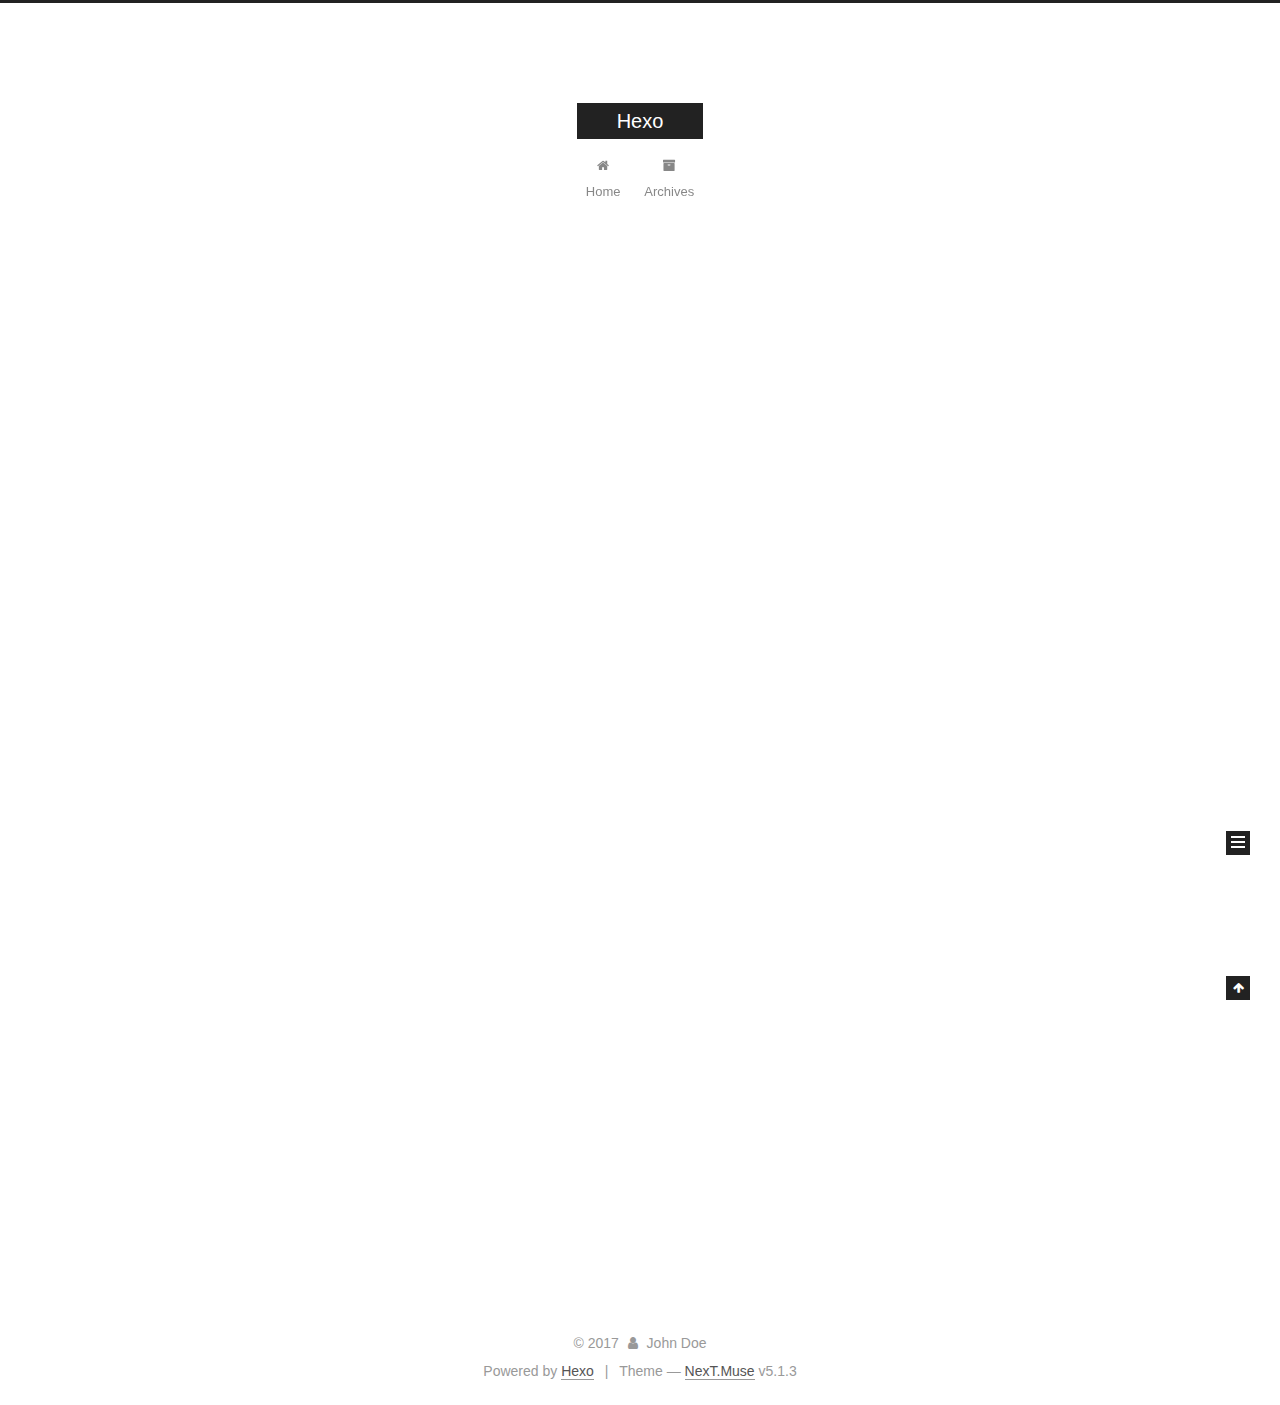
<file: index.html>
<!DOCTYPE html>



  


<html class="theme-next muse use-motion" lang="">
<head>
  <meta charset="UTF-8"/>
<meta http-equiv="X-UA-Compatible" content="IE=edge" />
<meta name="viewport" content="width=device-width, initial-scale=1, maximum-scale=1"/>
<meta name="theme-color" content="#222">









<meta http-equiv="Cache-Control" content="no-transform" />
<meta http-equiv="Cache-Control" content="no-siteapp" />
















  
  
  <link href="/lib/fancybox/source/jquery.fancybox.css?v=2.1.5" rel="stylesheet" type="text/css" />







<link href="/lib/font-awesome/css/font-awesome.min.css?v=4.6.2" rel="stylesheet" type="text/css" />

<link href="/css/main.css?v=5.1.3" rel="stylesheet" type="text/css" />


  <link rel="apple-touch-icon" sizes="180x180" href="/images/apple-touch-icon-next.png?v=5.1.3">


  <link rel="icon" type="image/png" sizes="32x32" href="/images/favicon-32x32-next.png?v=5.1.3">


  <link rel="icon" type="image/png" sizes="16x16" href="/images/favicon-16x16-next.png?v=5.1.3">


  <link rel="mask-icon" href="/images/logo.svg?v=5.1.3" color="#222">





  <meta name="keywords" content="Hexo, NexT" />










<meta property="og:type" content="website">
<meta property="og:title" content="Hexo">
<meta property="og:url" content="http://yoursite.com/index.html">
<meta property="og:site_name" content="Hexo">
<meta name="twitter:card" content="summary">
<meta name="twitter:title" content="Hexo">



<script type="text/javascript" id="hexo.configurations">
  var NexT = window.NexT || {};
  var CONFIG = {
    root: '/',
    scheme: 'Muse',
    version: '5.1.3',
    sidebar: {"position":"left","display":"post","offset":12,"b2t":false,"scrollpercent":false,"onmobile":false},
    fancybox: true,
    tabs: true,
    motion: {"enable":true,"async":false,"transition":{"post_block":"fadeIn","post_header":"slideDownIn","post_body":"slideDownIn","coll_header":"slideLeftIn","sidebar":"slideUpIn"}},
    duoshuo: {
      userId: '0',
      author: 'Author'
    },
    algolia: {
      applicationID: '',
      apiKey: '',
      indexName: '',
      hits: {"per_page":10},
      labels: {"input_placeholder":"Search for Posts","hits_empty":"We didn't find any results for the search: ${query}","hits_stats":"${hits} results found in ${time} ms"}
    }
  };
</script>



  <link rel="canonical" href="http://yoursite.com/"/>





  <title>Hexo</title>
  








</head>

<body itemscope itemtype="http://schema.org/WebPage" lang="">

  
  
    
  

  <div class="container sidebar-position-left 
  page-home">
    <div class="headband"></div>

    <header id="header" class="header" itemscope itemtype="http://schema.org/WPHeader">
      <div class="header-inner"><div class="site-brand-wrapper">
  <div class="site-meta ">
    

    <div class="custom-logo-site-title">
      <a href="/"  class="brand" rel="start">
        <span class="logo-line-before"><i></i></span>
        <span class="site-title">Hexo</span>
        <span class="logo-line-after"><i></i></span>
      </a>
    </div>
      
        <p class="site-subtitle"></p>
      
  </div>

  <div class="site-nav-toggle">
    <button>
      <span class="btn-bar"></span>
      <span class="btn-bar"></span>
      <span class="btn-bar"></span>
    </button>
  </div>
</div>

<nav class="site-nav">
  

  
    <ul id="menu" class="menu">
      
        
        <li class="menu-item menu-item-home">
          <a href="/" rel="section">
            
              <i class="menu-item-icon fa fa-fw fa-home"></i> <br />
            
            Home
          </a>
        </li>
      
        
        <li class="menu-item menu-item-archives">
          <a href="/archives/" rel="section">
            
              <i class="menu-item-icon fa fa-fw fa-archive"></i> <br />
            
            Archives
          </a>
        </li>
      

      
    </ul>
  

  
</nav>



 </div>
    </header>

    <main id="main" class="main">
      <div class="main-inner">
        <div class="content-wrap">
          <div id="content" class="content">
            
  <section id="posts" class="posts-expand">
    
      

  

  
  
  

  <article class="post post-type-normal" itemscope itemtype="http://schema.org/Article">
  
  
  
  <div class="post-block">
    <link itemprop="mainEntityOfPage" href="http://yoursite.com/2017/12/15/hello-world/">

    <span hidden itemprop="author" itemscope itemtype="http://schema.org/Person">
      <meta itemprop="name" content="John Doe">
      <meta itemprop="description" content="">
      <meta itemprop="image" content="/images/avatar.gif">
    </span>

    <span hidden itemprop="publisher" itemscope itemtype="http://schema.org/Organization">
      <meta itemprop="name" content="Hexo">
    </span>

    
      <header class="post-header">

        
        
          <h1 class="post-title" itemprop="name headline">
                
                <a class="post-title-link" href="/2017/12/15/hello-world/" itemprop="url">Hello World</a></h1>
        

        <div class="post-meta">
          <span class="post-time">
            
              <span class="post-meta-item-icon">
                <i class="fa fa-calendar-o"></i>
              </span>
              
                <span class="post-meta-item-text">Posted on</span>
              
              <time title="Post created" itemprop="dateCreated datePublished" datetime="2017-12-15T10:15:52+08:00">
                2017-12-15
              </time>
            

            

            
          </span>

          

          
            
          

          
          

          

          

          

        </div>
      </header>
    

    
    
    
    <div class="post-body" itemprop="articleBody">

      
      

      
        
          
            <p>Welcome to <a href="https://hexo.io/" target="_blank" rel="noopener">Hexo</a>! This is your very first post. Check <a href="https://hexo.io/docs/" target="_blank" rel="noopener">documentation</a> for more info. If you get any problems when using Hexo, you can find the answer in <a href="https://hexo.io/docs/troubleshooting.html" target="_blank" rel="noopener">troubleshooting</a> or you can ask me on <a href="https://github.com/hexojs/hexo/issues" target="_blank" rel="noopener">GitHub</a>.</p>
<h2 id="Quick-Start"><a href="#Quick-Start" class="headerlink" title="Quick Start"></a>Quick Start</h2><h3 id="Create-a-new-post"><a href="#Create-a-new-post" class="headerlink" title="Create a new post"></a>Create a new post</h3><figure class="highlight bash"><table><tr><td class="gutter"><pre><span class="line">1</span><br></pre></td><td class="code"><pre><span class="line">$ hexo new <span class="string">"My New Post"</span></span><br></pre></td></tr></table></figure>
<p>More info: <a href="https://hexo.io/docs/writing.html" target="_blank" rel="noopener">Writing</a></p>
<h3 id="Run-server"><a href="#Run-server" class="headerlink" title="Run server"></a>Run server</h3><figure class="highlight bash"><table><tr><td class="gutter"><pre><span class="line">1</span><br></pre></td><td class="code"><pre><span class="line">$ hexo server</span><br></pre></td></tr></table></figure>
<p>More info: <a href="https://hexo.io/docs/server.html" target="_blank" rel="noopener">Server</a></p>
<h3 id="Generate-static-files"><a href="#Generate-static-files" class="headerlink" title="Generate static files"></a>Generate static files</h3><figure class="highlight bash"><table><tr><td class="gutter"><pre><span class="line">1</span><br></pre></td><td class="code"><pre><span class="line">$ hexo generate</span><br></pre></td></tr></table></figure>
<p>More info: <a href="https://hexo.io/docs/generating.html" target="_blank" rel="noopener">Generating</a></p>
<h3 id="Deploy-to-remote-sites"><a href="#Deploy-to-remote-sites" class="headerlink" title="Deploy to remote sites"></a>Deploy to remote sites</h3><figure class="highlight bash"><table><tr><td class="gutter"><pre><span class="line">1</span><br></pre></td><td class="code"><pre><span class="line">$ hexo deploy</span><br></pre></td></tr></table></figure>
<p>More info: <a href="https://hexo.io/docs/deployment.html" target="_blank" rel="noopener">Deployment</a></p>

          
        
      
    </div>
    
    
    

    

    

    

    <footer class="post-footer">
      

      

      

      
      
        <div class="post-eof"></div>
      
    </footer>
  </div>
  
  
  
  </article>


    
  </section>

  


          </div>
          


          

        </div>
        
          
  
  <div class="sidebar-toggle">
    <div class="sidebar-toggle-line-wrap">
      <span class="sidebar-toggle-line sidebar-toggle-line-first"></span>
      <span class="sidebar-toggle-line sidebar-toggle-line-middle"></span>
      <span class="sidebar-toggle-line sidebar-toggle-line-last"></span>
    </div>
  </div>

  <aside id="sidebar" class="sidebar">
    
    <div class="sidebar-inner">

      

      

      <section class="site-overview-wrap sidebar-panel sidebar-panel-active">
        <div class="site-overview">
          <div class="site-author motion-element" itemprop="author" itemscope itemtype="http://schema.org/Person">
            
              <p class="site-author-name" itemprop="name">John Doe</p>
              <p class="site-description motion-element" itemprop="description"></p>
          </div>

          <nav class="site-state motion-element">

            
              <div class="site-state-item site-state-posts">
              
                <a href="/archives/">
              
                  <span class="site-state-item-count">1</span>
                  <span class="site-state-item-name">posts</span>
                </a>
              </div>
            

            

            

          </nav>

          

          <div class="links-of-author motion-element">
            
          </div>

          
          

          
          

          

        </div>
      </section>

      

      

    </div>
  </aside>


        
      </div>
    </main>

    <footer id="footer" class="footer">
      <div class="footer-inner">
        <div class="copyright">&copy; <span itemprop="copyrightYear">2017</span>
  <span class="with-love">
    <i class="fa fa-user"></i>
  </span>
  <span class="author" itemprop="copyrightHolder">John Doe</span>

  
</div>


  <div class="powered-by">Powered by <a class="theme-link" target="_blank" href="https://hexo.io">Hexo</a></div>



  <span class="post-meta-divider">|</span>



  <div class="theme-info">Theme &mdash; <a class="theme-link" target="_blank" href="https://github.com/iissnan/hexo-theme-next">NexT.Muse</a> v5.1.3</div>




        







        
      </div>
    </footer>

    
      <div class="back-to-top">
        <i class="fa fa-arrow-up"></i>
        
      </div>
    

    

  </div>

  

<script type="text/javascript">
  if (Object.prototype.toString.call(window.Promise) !== '[object Function]') {
    window.Promise = null;
  }
</script>









  












  
  
    <script type="text/javascript" src="/lib/jquery/index.js?v=2.1.3"></script>
  

  
  
    <script type="text/javascript" src="/lib/fastclick/lib/fastclick.min.js?v=1.0.6"></script>
  

  
  
    <script type="text/javascript" src="/lib/jquery_lazyload/jquery.lazyload.js?v=1.9.7"></script>
  

  
  
    <script type="text/javascript" src="/lib/velocity/velocity.min.js?v=1.2.1"></script>
  

  
  
    <script type="text/javascript" src="/lib/velocity/velocity.ui.min.js?v=1.2.1"></script>
  

  
  
    <script type="text/javascript" src="/lib/fancybox/source/jquery.fancybox.pack.js?v=2.1.5"></script>
  


  


  <script type="text/javascript" src="/js/src/utils.js?v=5.1.3"></script>

  <script type="text/javascript" src="/js/src/motion.js?v=5.1.3"></script>



  
  

  

  


  <script type="text/javascript" src="/js/src/bootstrap.js?v=5.1.3"></script>



  


  




	





  





  












  





  

  

  

  
  

  

  

  

</body>
</html>
</file>
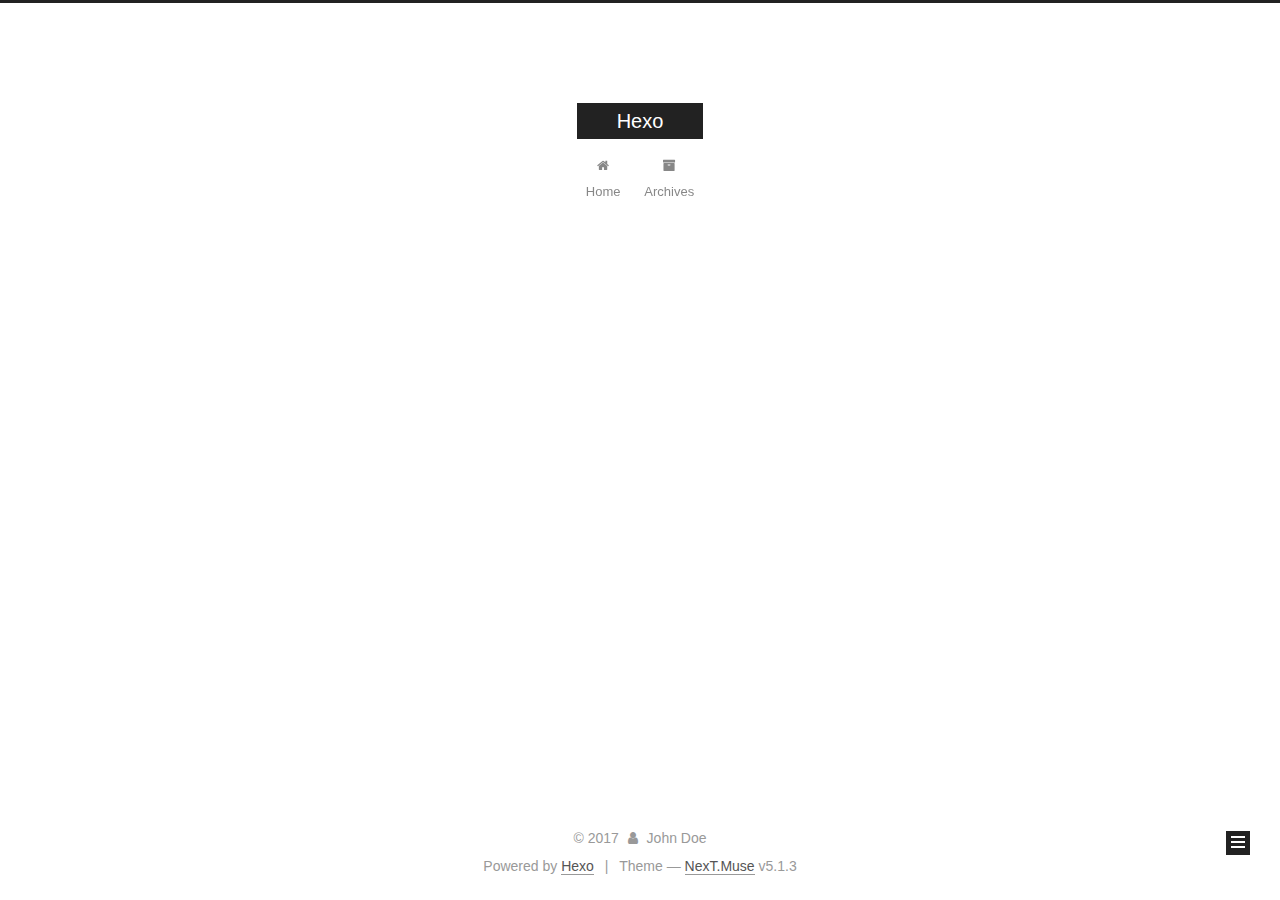
<file: archives/index.html>
<!DOCTYPE html>



  


<html class="theme-next muse use-motion" lang="">
<head>
  <meta charset="UTF-8"/>
<meta http-equiv="X-UA-Compatible" content="IE=edge" />
<meta name="viewport" content="width=device-width, initial-scale=1, maximum-scale=1"/>
<meta name="theme-color" content="#222">









<meta http-equiv="Cache-Control" content="no-transform" />
<meta http-equiv="Cache-Control" content="no-siteapp" />
















  
  
  <link href="/lib/fancybox/source/jquery.fancybox.css?v=2.1.5" rel="stylesheet" type="text/css" />







<link href="/lib/font-awesome/css/font-awesome.min.css?v=4.6.2" rel="stylesheet" type="text/css" />

<link href="/css/main.css?v=5.1.3" rel="stylesheet" type="text/css" />


  <link rel="apple-touch-icon" sizes="180x180" href="/images/apple-touch-icon-next.png?v=5.1.3">


  <link rel="icon" type="image/png" sizes="32x32" href="/images/favicon-32x32-next.png?v=5.1.3">


  <link rel="icon" type="image/png" sizes="16x16" href="/images/favicon-16x16-next.png?v=5.1.3">


  <link rel="mask-icon" href="/images/logo.svg?v=5.1.3" color="#222">





  <meta name="keywords" content="Hexo, NexT" />










<meta property="og:type" content="website">
<meta property="og:title" content="Hexo">
<meta property="og:url" content="http://yoursite.com/archives/index.html">
<meta property="og:site_name" content="Hexo">
<meta name="twitter:card" content="summary">
<meta name="twitter:title" content="Hexo">



<script type="text/javascript" id="hexo.configurations">
  var NexT = window.NexT || {};
  var CONFIG = {
    root: '/',
    scheme: 'Muse',
    version: '5.1.3',
    sidebar: {"position":"left","display":"post","offset":12,"b2t":false,"scrollpercent":false,"onmobile":false},
    fancybox: true,
    tabs: true,
    motion: {"enable":true,"async":false,"transition":{"post_block":"fadeIn","post_header":"slideDownIn","post_body":"slideDownIn","coll_header":"slideLeftIn","sidebar":"slideUpIn"}},
    duoshuo: {
      userId: '0',
      author: 'Author'
    },
    algolia: {
      applicationID: '',
      apiKey: '',
      indexName: '',
      hits: {"per_page":10},
      labels: {"input_placeholder":"Search for Posts","hits_empty":"We didn't find any results for the search: ${query}","hits_stats":"${hits} results found in ${time} ms"}
    }
  };
</script>



  <link rel="canonical" href="http://yoursite.com/archives/"/>





  <title>Archive | Hexo</title>
  








</head>

<body itemscope itemtype="http://schema.org/WebPage" lang="">

  
  
    
  

  <div class="container sidebar-position-left page-archive">
    <div class="headband"></div>

    <header id="header" class="header" itemscope itemtype="http://schema.org/WPHeader">
      <div class="header-inner"><div class="site-brand-wrapper">
  <div class="site-meta ">
    

    <div class="custom-logo-site-title">
      <a href="/"  class="brand" rel="start">
        <span class="logo-line-before"><i></i></span>
        <span class="site-title">Hexo</span>
        <span class="logo-line-after"><i></i></span>
      </a>
    </div>
      
        <p class="site-subtitle"></p>
      
  </div>

  <div class="site-nav-toggle">
    <button>
      <span class="btn-bar"></span>
      <span class="btn-bar"></span>
      <span class="btn-bar"></span>
    </button>
  </div>
</div>

<nav class="site-nav">
  

  
    <ul id="menu" class="menu">
      
        
        <li class="menu-item menu-item-home">
          <a href="/" rel="section">
            
              <i class="menu-item-icon fa fa-fw fa-home"></i> <br />
            
            Home
          </a>
        </li>
      
        
        <li class="menu-item menu-item-archives">
          <a href="/archives/" rel="section">
            
              <i class="menu-item-icon fa fa-fw fa-archive"></i> <br />
            
            Archives
          </a>
        </li>
      

      
    </ul>
  

  
</nav>



 </div>
    </header>

    <main id="main" class="main">
      <div class="main-inner">
        <div class="content-wrap">
          <div id="content" class="content">
            

  
  
  
  <div class="post-block archive">
    <div id="posts" class="posts-collapse">
      <span class="archive-move-on"></span>

      <span class="archive-page-counter">
        
        
        
          
        
        Um..! 1 post. Keep on posting.
      </span>

      

        
        
        

        
          
          <div class="collection-title">
            <h1 class="archive-year" id="archive-year-2017">2017</h1>
          </div>
        
        

        

  <article class="post post-type-normal" itemscope itemtype="http://schema.org/Article">
    <header class="post-header">

      <h2 class="post-title">
        
            <a class="post-title-link" href="/2017/12/15/hello-world/" itemprop="url">
              
                <span itemprop="name">Hello World</span>
              
            </a>
        
      </h2>

      <div class="post-meta">
        <time class="post-time" itemprop="dateCreated"
              datetime="2017-12-15T10:15:52+08:00"
              content="2017-12-15" >
          12-15
        </time>
      </div>

    </header>
  </article>



      

    </div>
  </div>
  
  
  

  



          </div>
          


          

        </div>
        
          
  
  <div class="sidebar-toggle">
    <div class="sidebar-toggle-line-wrap">
      <span class="sidebar-toggle-line sidebar-toggle-line-first"></span>
      <span class="sidebar-toggle-line sidebar-toggle-line-middle"></span>
      <span class="sidebar-toggle-line sidebar-toggle-line-last"></span>
    </div>
  </div>

  <aside id="sidebar" class="sidebar">
    
    <div class="sidebar-inner">

      

      

      <section class="site-overview-wrap sidebar-panel sidebar-panel-active">
        <div class="site-overview">
          <div class="site-author motion-element" itemprop="author" itemscope itemtype="http://schema.org/Person">
            
              <p class="site-author-name" itemprop="name">John Doe</p>
              <p class="site-description motion-element" itemprop="description"></p>
          </div>

          <nav class="site-state motion-element">

            
              <div class="site-state-item site-state-posts">
              
                <a href="/archives/">
              
                  <span class="site-state-item-count">1</span>
                  <span class="site-state-item-name">posts</span>
                </a>
              </div>
            

            

            

          </nav>

          

          <div class="links-of-author motion-element">
            
          </div>

          
          

          
          

          

        </div>
      </section>

      

      

    </div>
  </aside>


        
      </div>
    </main>

    <footer id="footer" class="footer">
      <div class="footer-inner">
        <div class="copyright">&copy; <span itemprop="copyrightYear">2017</span>
  <span class="with-love">
    <i class="fa fa-user"></i>
  </span>
  <span class="author" itemprop="copyrightHolder">John Doe</span>

  
</div>


  <div class="powered-by">Powered by <a class="theme-link" target="_blank" href="https://hexo.io">Hexo</a></div>



  <span class="post-meta-divider">|</span>



  <div class="theme-info">Theme &mdash; <a class="theme-link" target="_blank" href="https://github.com/iissnan/hexo-theme-next">NexT.Muse</a> v5.1.3</div>




        







        
      </div>
    </footer>

    
      <div class="back-to-top">
        <i class="fa fa-arrow-up"></i>
        
      </div>
    

    

  </div>

  

<script type="text/javascript">
  if (Object.prototype.toString.call(window.Promise) !== '[object Function]') {
    window.Promise = null;
  }
</script>









  












  
  
    <script type="text/javascript" src="/lib/jquery/index.js?v=2.1.3"></script>
  

  
  
    <script type="text/javascript" src="/lib/fastclick/lib/fastclick.min.js?v=1.0.6"></script>
  

  
  
    <script type="text/javascript" src="/lib/jquery_lazyload/jquery.lazyload.js?v=1.9.7"></script>
  

  
  
    <script type="text/javascript" src="/lib/velocity/velocity.min.js?v=1.2.1"></script>
  

  
  
    <script type="text/javascript" src="/lib/velocity/velocity.ui.min.js?v=1.2.1"></script>
  

  
  
    <script type="text/javascript" src="/lib/fancybox/source/jquery.fancybox.pack.js?v=2.1.5"></script>
  


  


  <script type="text/javascript" src="/js/src/utils.js?v=5.1.3"></script>

  <script type="text/javascript" src="/js/src/motion.js?v=5.1.3"></script>



  
  

  

  


  <script type="text/javascript" src="/js/src/bootstrap.js?v=5.1.3"></script>



  


  




	





  





  












  





  

  

  

  
  

  

  

  

</body>
</html>
</file>
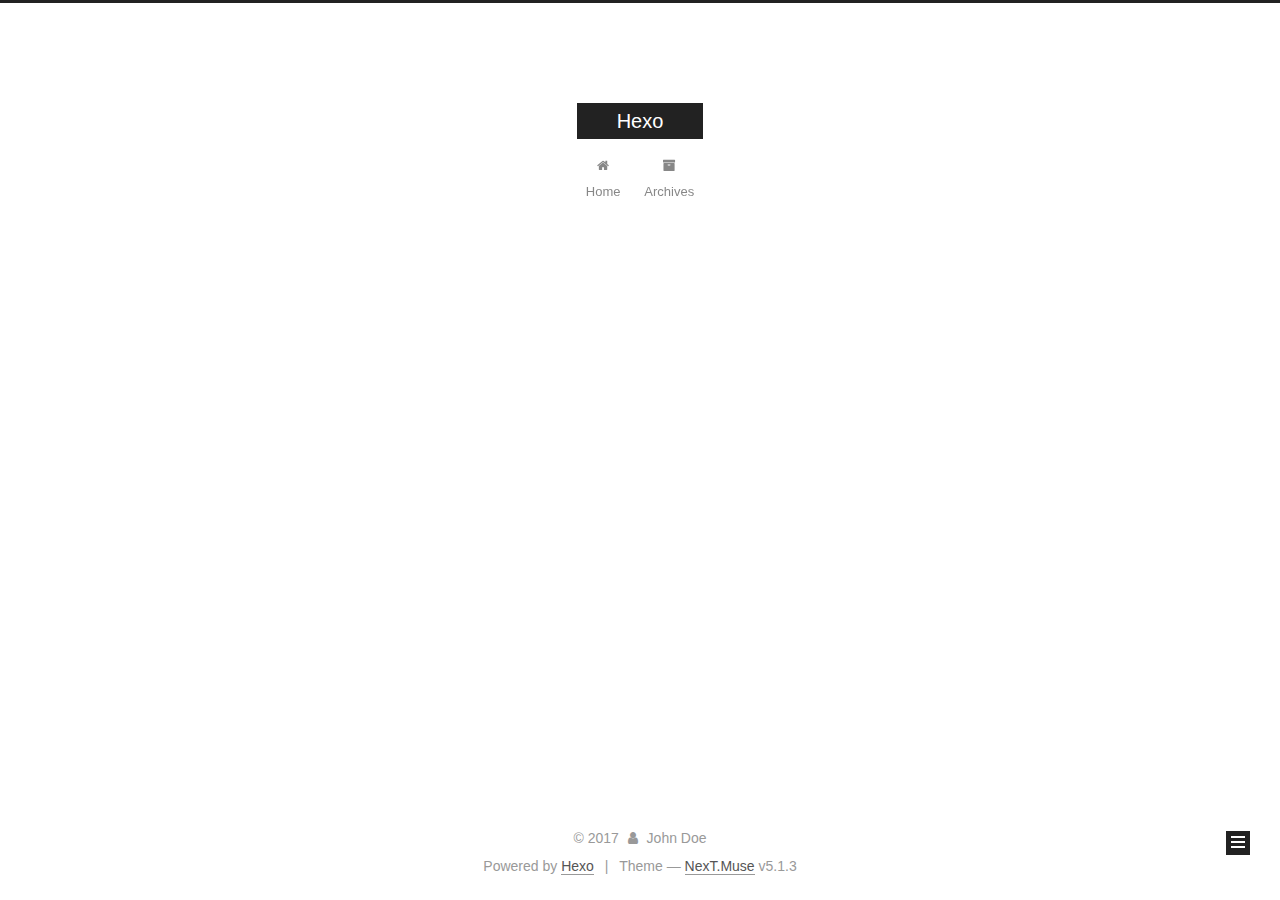
<file: archives/2017/index.html>
<!DOCTYPE html>



  


<html class="theme-next muse use-motion" lang="">
<head>
  <meta charset="UTF-8"/>
<meta http-equiv="X-UA-Compatible" content="IE=edge" />
<meta name="viewport" content="width=device-width, initial-scale=1, maximum-scale=1"/>
<meta name="theme-color" content="#222">









<meta http-equiv="Cache-Control" content="no-transform" />
<meta http-equiv="Cache-Control" content="no-siteapp" />
















  
  
  <link href="/lib/fancybox/source/jquery.fancybox.css?v=2.1.5" rel="stylesheet" type="text/css" />







<link href="/lib/font-awesome/css/font-awesome.min.css?v=4.6.2" rel="stylesheet" type="text/css" />

<link href="/css/main.css?v=5.1.3" rel="stylesheet" type="text/css" />


  <link rel="apple-touch-icon" sizes="180x180" href="/images/apple-touch-icon-next.png?v=5.1.3">


  <link rel="icon" type="image/png" sizes="32x32" href="/images/favicon-32x32-next.png?v=5.1.3">


  <link rel="icon" type="image/png" sizes="16x16" href="/images/favicon-16x16-next.png?v=5.1.3">


  <link rel="mask-icon" href="/images/logo.svg?v=5.1.3" color="#222">





  <meta name="keywords" content="Hexo, NexT" />










<meta property="og:type" content="website">
<meta property="og:title" content="Hexo">
<meta property="og:url" content="http://yoursite.com/archives/2017/index.html">
<meta property="og:site_name" content="Hexo">
<meta name="twitter:card" content="summary">
<meta name="twitter:title" content="Hexo">



<script type="text/javascript" id="hexo.configurations">
  var NexT = window.NexT || {};
  var CONFIG = {
    root: '/',
    scheme: 'Muse',
    version: '5.1.3',
    sidebar: {"position":"left","display":"post","offset":12,"b2t":false,"scrollpercent":false,"onmobile":false},
    fancybox: true,
    tabs: true,
    motion: {"enable":true,"async":false,"transition":{"post_block":"fadeIn","post_header":"slideDownIn","post_body":"slideDownIn","coll_header":"slideLeftIn","sidebar":"slideUpIn"}},
    duoshuo: {
      userId: '0',
      author: 'Author'
    },
    algolia: {
      applicationID: '',
      apiKey: '',
      indexName: '',
      hits: {"per_page":10},
      labels: {"input_placeholder":"Search for Posts","hits_empty":"We didn't find any results for the search: ${query}","hits_stats":"${hits} results found in ${time} ms"}
    }
  };
</script>



  <link rel="canonical" href="http://yoursite.com/archives/2017/"/>





  <title>Archive | Hexo</title>
  








</head>

<body itemscope itemtype="http://schema.org/WebPage" lang="">

  
  
    
  

  <div class="container sidebar-position-left page-archive">
    <div class="headband"></div>

    <header id="header" class="header" itemscope itemtype="http://schema.org/WPHeader">
      <div class="header-inner"><div class="site-brand-wrapper">
  <div class="site-meta ">
    

    <div class="custom-logo-site-title">
      <a href="/"  class="brand" rel="start">
        <span class="logo-line-before"><i></i></span>
        <span class="site-title">Hexo</span>
        <span class="logo-line-after"><i></i></span>
      </a>
    </div>
      
        <p class="site-subtitle"></p>
      
  </div>

  <div class="site-nav-toggle">
    <button>
      <span class="btn-bar"></span>
      <span class="btn-bar"></span>
      <span class="btn-bar"></span>
    </button>
  </div>
</div>

<nav class="site-nav">
  

  
    <ul id="menu" class="menu">
      
        
        <li class="menu-item menu-item-home">
          <a href="/" rel="section">
            
              <i class="menu-item-icon fa fa-fw fa-home"></i> <br />
            
            Home
          </a>
        </li>
      
        
        <li class="menu-item menu-item-archives">
          <a href="/archives/" rel="section">
            
              <i class="menu-item-icon fa fa-fw fa-archive"></i> <br />
            
            Archives
          </a>
        </li>
      

      
    </ul>
  

  
</nav>



 </div>
    </header>

    <main id="main" class="main">
      <div class="main-inner">
        <div class="content-wrap">
          <div id="content" class="content">
            

  
  
  
  <div class="post-block archive">
    <div id="posts" class="posts-collapse">
      <span class="archive-move-on"></span>

      <span class="archive-page-counter">
        
        
        
          
        
        Um..! 1 post. Keep on posting.
      </span>

      

        
        
        

        
          
          <div class="collection-title">
            <h1 class="archive-year" id="archive-year-2017">2017</h1>
          </div>
        
        

        

  <article class="post post-type-normal" itemscope itemtype="http://schema.org/Article">
    <header class="post-header">

      <h2 class="post-title">
        
            <a class="post-title-link" href="/2017/12/15/hello-world/" itemprop="url">
              
                <span itemprop="name">Hello World</span>
              
            </a>
        
      </h2>

      <div class="post-meta">
        <time class="post-time" itemprop="dateCreated"
              datetime="2017-12-15T10:15:52+08:00"
              content="2017-12-15" >
          12-15
        </time>
      </div>

    </header>
  </article>



      

    </div>
  </div>
  
  
  

  



          </div>
          


          

        </div>
        
          
  
  <div class="sidebar-toggle">
    <div class="sidebar-toggle-line-wrap">
      <span class="sidebar-toggle-line sidebar-toggle-line-first"></span>
      <span class="sidebar-toggle-line sidebar-toggle-line-middle"></span>
      <span class="sidebar-toggle-line sidebar-toggle-line-last"></span>
    </div>
  </div>

  <aside id="sidebar" class="sidebar">
    
    <div class="sidebar-inner">

      

      

      <section class="site-overview-wrap sidebar-panel sidebar-panel-active">
        <div class="site-overview">
          <div class="site-author motion-element" itemprop="author" itemscope itemtype="http://schema.org/Person">
            
              <p class="site-author-name" itemprop="name">John Doe</p>
              <p class="site-description motion-element" itemprop="description"></p>
          </div>

          <nav class="site-state motion-element">

            
              <div class="site-state-item site-state-posts">
              
                <a href="/archives/">
              
                  <span class="site-state-item-count">1</span>
                  <span class="site-state-item-name">posts</span>
                </a>
              </div>
            

            

            

          </nav>

          

          <div class="links-of-author motion-element">
            
          </div>

          
          

          
          

          

        </div>
      </section>

      

      

    </div>
  </aside>


        
      </div>
    </main>

    <footer id="footer" class="footer">
      <div class="footer-inner">
        <div class="copyright">&copy; <span itemprop="copyrightYear">2017</span>
  <span class="with-love">
    <i class="fa fa-user"></i>
  </span>
  <span class="author" itemprop="copyrightHolder">John Doe</span>

  
</div>


  <div class="powered-by">Powered by <a class="theme-link" target="_blank" href="https://hexo.io">Hexo</a></div>



  <span class="post-meta-divider">|</span>



  <div class="theme-info">Theme &mdash; <a class="theme-link" target="_blank" href="https://github.com/iissnan/hexo-theme-next">NexT.Muse</a> v5.1.3</div>




        







        
      </div>
    </footer>

    
      <div class="back-to-top">
        <i class="fa fa-arrow-up"></i>
        
      </div>
    

    

  </div>

  

<script type="text/javascript">
  if (Object.prototype.toString.call(window.Promise) !== '[object Function]') {
    window.Promise = null;
  }
</script>









  












  
  
    <script type="text/javascript" src="/lib/jquery/index.js?v=2.1.3"></script>
  

  
  
    <script type="text/javascript" src="/lib/fastclick/lib/fastclick.min.js?v=1.0.6"></script>
  

  
  
    <script type="text/javascript" src="/lib/jquery_lazyload/jquery.lazyload.js?v=1.9.7"></script>
  

  
  
    <script type="text/javascript" src="/lib/velocity/velocity.min.js?v=1.2.1"></script>
  

  
  
    <script type="text/javascript" src="/lib/velocity/velocity.ui.min.js?v=1.2.1"></script>
  

  
  
    <script type="text/javascript" src="/lib/fancybox/source/jquery.fancybox.pack.js?v=2.1.5"></script>
  


  


  <script type="text/javascript" src="/js/src/utils.js?v=5.1.3"></script>

  <script type="text/javascript" src="/js/src/motion.js?v=5.1.3"></script>



  
  

  

  


  <script type="text/javascript" src="/js/src/bootstrap.js?v=5.1.3"></script>



  


  




	





  





  












  





  

  

  

  
  

  

  

  

</body>
</html>
</file>
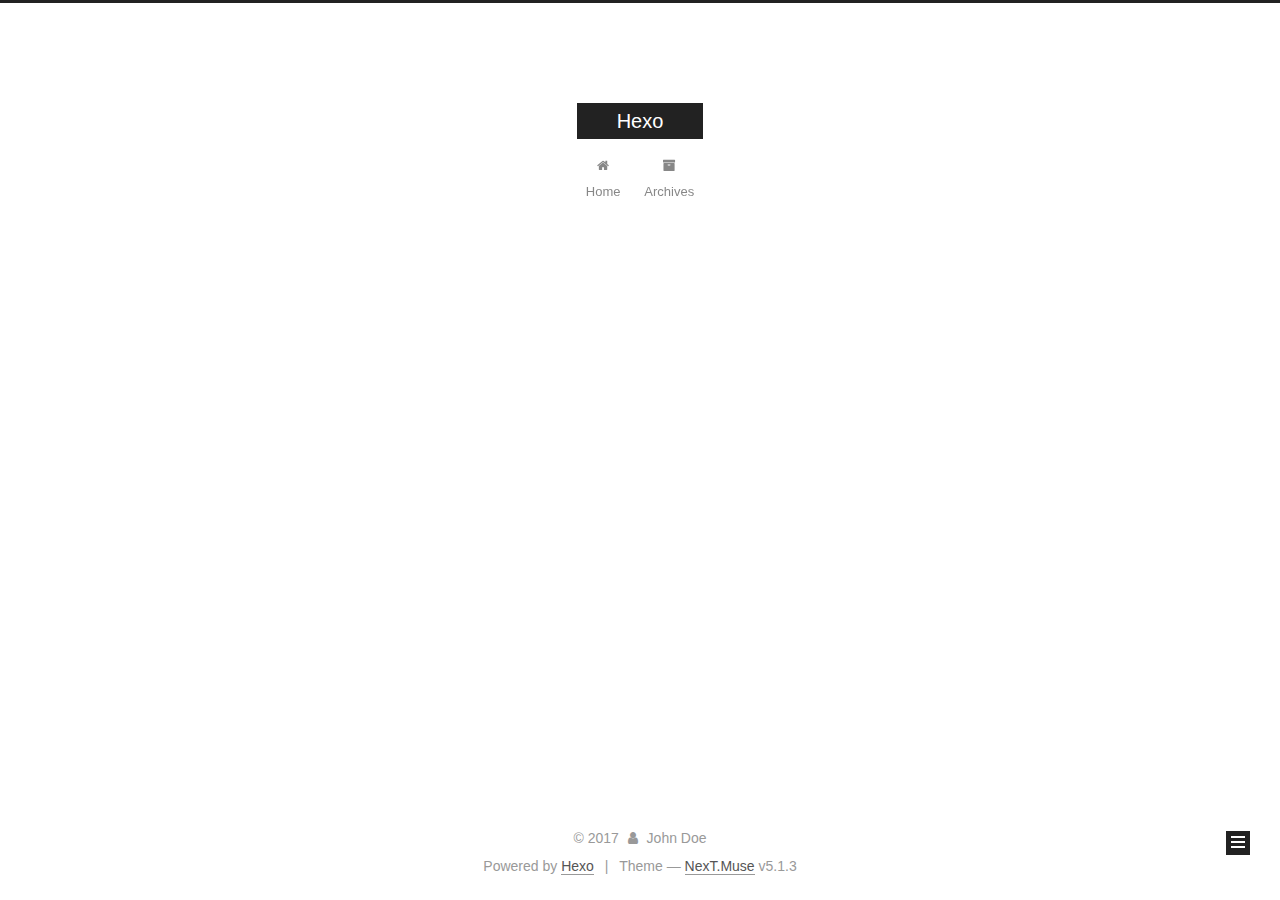
<file: archives/2017/12/index.html>
<!DOCTYPE html>



  


<html class="theme-next muse use-motion" lang="">
<head>
  <meta charset="UTF-8"/>
<meta http-equiv="X-UA-Compatible" content="IE=edge" />
<meta name="viewport" content="width=device-width, initial-scale=1, maximum-scale=1"/>
<meta name="theme-color" content="#222">









<meta http-equiv="Cache-Control" content="no-transform" />
<meta http-equiv="Cache-Control" content="no-siteapp" />
















  
  
  <link href="/lib/fancybox/source/jquery.fancybox.css?v=2.1.5" rel="stylesheet" type="text/css" />







<link href="/lib/font-awesome/css/font-awesome.min.css?v=4.6.2" rel="stylesheet" type="text/css" />

<link href="/css/main.css?v=5.1.3" rel="stylesheet" type="text/css" />


  <link rel="apple-touch-icon" sizes="180x180" href="/images/apple-touch-icon-next.png?v=5.1.3">


  <link rel="icon" type="image/png" sizes="32x32" href="/images/favicon-32x32-next.png?v=5.1.3">


  <link rel="icon" type="image/png" sizes="16x16" href="/images/favicon-16x16-next.png?v=5.1.3">


  <link rel="mask-icon" href="/images/logo.svg?v=5.1.3" color="#222">





  <meta name="keywords" content="Hexo, NexT" />










<meta property="og:type" content="website">
<meta property="og:title" content="Hexo">
<meta property="og:url" content="http://yoursite.com/archives/2017/12/index.html">
<meta property="og:site_name" content="Hexo">
<meta name="twitter:card" content="summary">
<meta name="twitter:title" content="Hexo">



<script type="text/javascript" id="hexo.configurations">
  var NexT = window.NexT || {};
  var CONFIG = {
    root: '/',
    scheme: 'Muse',
    version: '5.1.3',
    sidebar: {"position":"left","display":"post","offset":12,"b2t":false,"scrollpercent":false,"onmobile":false},
    fancybox: true,
    tabs: true,
    motion: {"enable":true,"async":false,"transition":{"post_block":"fadeIn","post_header":"slideDownIn","post_body":"slideDownIn","coll_header":"slideLeftIn","sidebar":"slideUpIn"}},
    duoshuo: {
      userId: '0',
      author: 'Author'
    },
    algolia: {
      applicationID: '',
      apiKey: '',
      indexName: '',
      hits: {"per_page":10},
      labels: {"input_placeholder":"Search for Posts","hits_empty":"We didn't find any results for the search: ${query}","hits_stats":"${hits} results found in ${time} ms"}
    }
  };
</script>



  <link rel="canonical" href="http://yoursite.com/archives/2017/12/"/>





  <title>Archive | Hexo</title>
  








</head>

<body itemscope itemtype="http://schema.org/WebPage" lang="">

  
  
    
  

  <div class="container sidebar-position-left page-archive">
    <div class="headband"></div>

    <header id="header" class="header" itemscope itemtype="http://schema.org/WPHeader">
      <div class="header-inner"><div class="site-brand-wrapper">
  <div class="site-meta ">
    

    <div class="custom-logo-site-title">
      <a href="/"  class="brand" rel="start">
        <span class="logo-line-before"><i></i></span>
        <span class="site-title">Hexo</span>
        <span class="logo-line-after"><i></i></span>
      </a>
    </div>
      
        <p class="site-subtitle"></p>
      
  </div>

  <div class="site-nav-toggle">
    <button>
      <span class="btn-bar"></span>
      <span class="btn-bar"></span>
      <span class="btn-bar"></span>
    </button>
  </div>
</div>

<nav class="site-nav">
  

  
    <ul id="menu" class="menu">
      
        
        <li class="menu-item menu-item-home">
          <a href="/" rel="section">
            
              <i class="menu-item-icon fa fa-fw fa-home"></i> <br />
            
            Home
          </a>
        </li>
      
        
        <li class="menu-item menu-item-archives">
          <a href="/archives/" rel="section">
            
              <i class="menu-item-icon fa fa-fw fa-archive"></i> <br />
            
            Archives
          </a>
        </li>
      

      
    </ul>
  

  
</nav>



 </div>
    </header>

    <main id="main" class="main">
      <div class="main-inner">
        <div class="content-wrap">
          <div id="content" class="content">
            

  
  
  
  <div class="post-block archive">
    <div id="posts" class="posts-collapse">
      <span class="archive-move-on"></span>

      <span class="archive-page-counter">
        
        
        
          
        
        Um..! 1 post. Keep on posting.
      </span>

      

        
        
        

        
          
          <div class="collection-title">
            <h1 class="archive-year" id="archive-year-2017">2017</h1>
          </div>
        
        

        

  <article class="post post-type-normal" itemscope itemtype="http://schema.org/Article">
    <header class="post-header">

      <h2 class="post-title">
        
            <a class="post-title-link" href="/2017/12/15/hello-world/" itemprop="url">
              
                <span itemprop="name">Hello World</span>
              
            </a>
        
      </h2>

      <div class="post-meta">
        <time class="post-time" itemprop="dateCreated"
              datetime="2017-12-15T10:15:52+08:00"
              content="2017-12-15" >
          12-15
        </time>
      </div>

    </header>
  </article>



      

    </div>
  </div>
  
  
  

  



          </div>
          


          

        </div>
        
          
  
  <div class="sidebar-toggle">
    <div class="sidebar-toggle-line-wrap">
      <span class="sidebar-toggle-line sidebar-toggle-line-first"></span>
      <span class="sidebar-toggle-line sidebar-toggle-line-middle"></span>
      <span class="sidebar-toggle-line sidebar-toggle-line-last"></span>
    </div>
  </div>

  <aside id="sidebar" class="sidebar">
    
    <div class="sidebar-inner">

      

      

      <section class="site-overview-wrap sidebar-panel sidebar-panel-active">
        <div class="site-overview">
          <div class="site-author motion-element" itemprop="author" itemscope itemtype="http://schema.org/Person">
            
              <p class="site-author-name" itemprop="name">John Doe</p>
              <p class="site-description motion-element" itemprop="description"></p>
          </div>

          <nav class="site-state motion-element">

            
              <div class="site-state-item site-state-posts">
              
                <a href="/archives/">
              
                  <span class="site-state-item-count">1</span>
                  <span class="site-state-item-name">posts</span>
                </a>
              </div>
            

            

            

          </nav>

          

          <div class="links-of-author motion-element">
            
          </div>

          
          

          
          

          

        </div>
      </section>

      

      

    </div>
  </aside>


        
      </div>
    </main>

    <footer id="footer" class="footer">
      <div class="footer-inner">
        <div class="copyright">&copy; <span itemprop="copyrightYear">2017</span>
  <span class="with-love">
    <i class="fa fa-user"></i>
  </span>
  <span class="author" itemprop="copyrightHolder">John Doe</span>

  
</div>


  <div class="powered-by">Powered by <a class="theme-link" target="_blank" href="https://hexo.io">Hexo</a></div>



  <span class="post-meta-divider">|</span>



  <div class="theme-info">Theme &mdash; <a class="theme-link" target="_blank" href="https://github.com/iissnan/hexo-theme-next">NexT.Muse</a> v5.1.3</div>




        







        
      </div>
    </footer>

    
      <div class="back-to-top">
        <i class="fa fa-arrow-up"></i>
        
      </div>
    

    

  </div>

  

<script type="text/javascript">
  if (Object.prototype.toString.call(window.Promise) !== '[object Function]') {
    window.Promise = null;
  }
</script>









  












  
  
    <script type="text/javascript" src="/lib/jquery/index.js?v=2.1.3"></script>
  

  
  
    <script type="text/javascript" src="/lib/fastclick/lib/fastclick.min.js?v=1.0.6"></script>
  

  
  
    <script type="text/javascript" src="/lib/jquery_lazyload/jquery.lazyload.js?v=1.9.7"></script>
  

  
  
    <script type="text/javascript" src="/lib/velocity/velocity.min.js?v=1.2.1"></script>
  

  
  
    <script type="text/javascript" src="/lib/velocity/velocity.ui.min.js?v=1.2.1"></script>
  

  
  
    <script type="text/javascript" src="/lib/fancybox/source/jquery.fancybox.pack.js?v=2.1.5"></script>
  


  


  <script type="text/javascript" src="/js/src/utils.js?v=5.1.3"></script>

  <script type="text/javascript" src="/js/src/motion.js?v=5.1.3"></script>



  
  

  

  


  <script type="text/javascript" src="/js/src/bootstrap.js?v=5.1.3"></script>



  


  




	





  





  












  





  

  

  

  
  

  

  

  

</body>
</html>
</file>
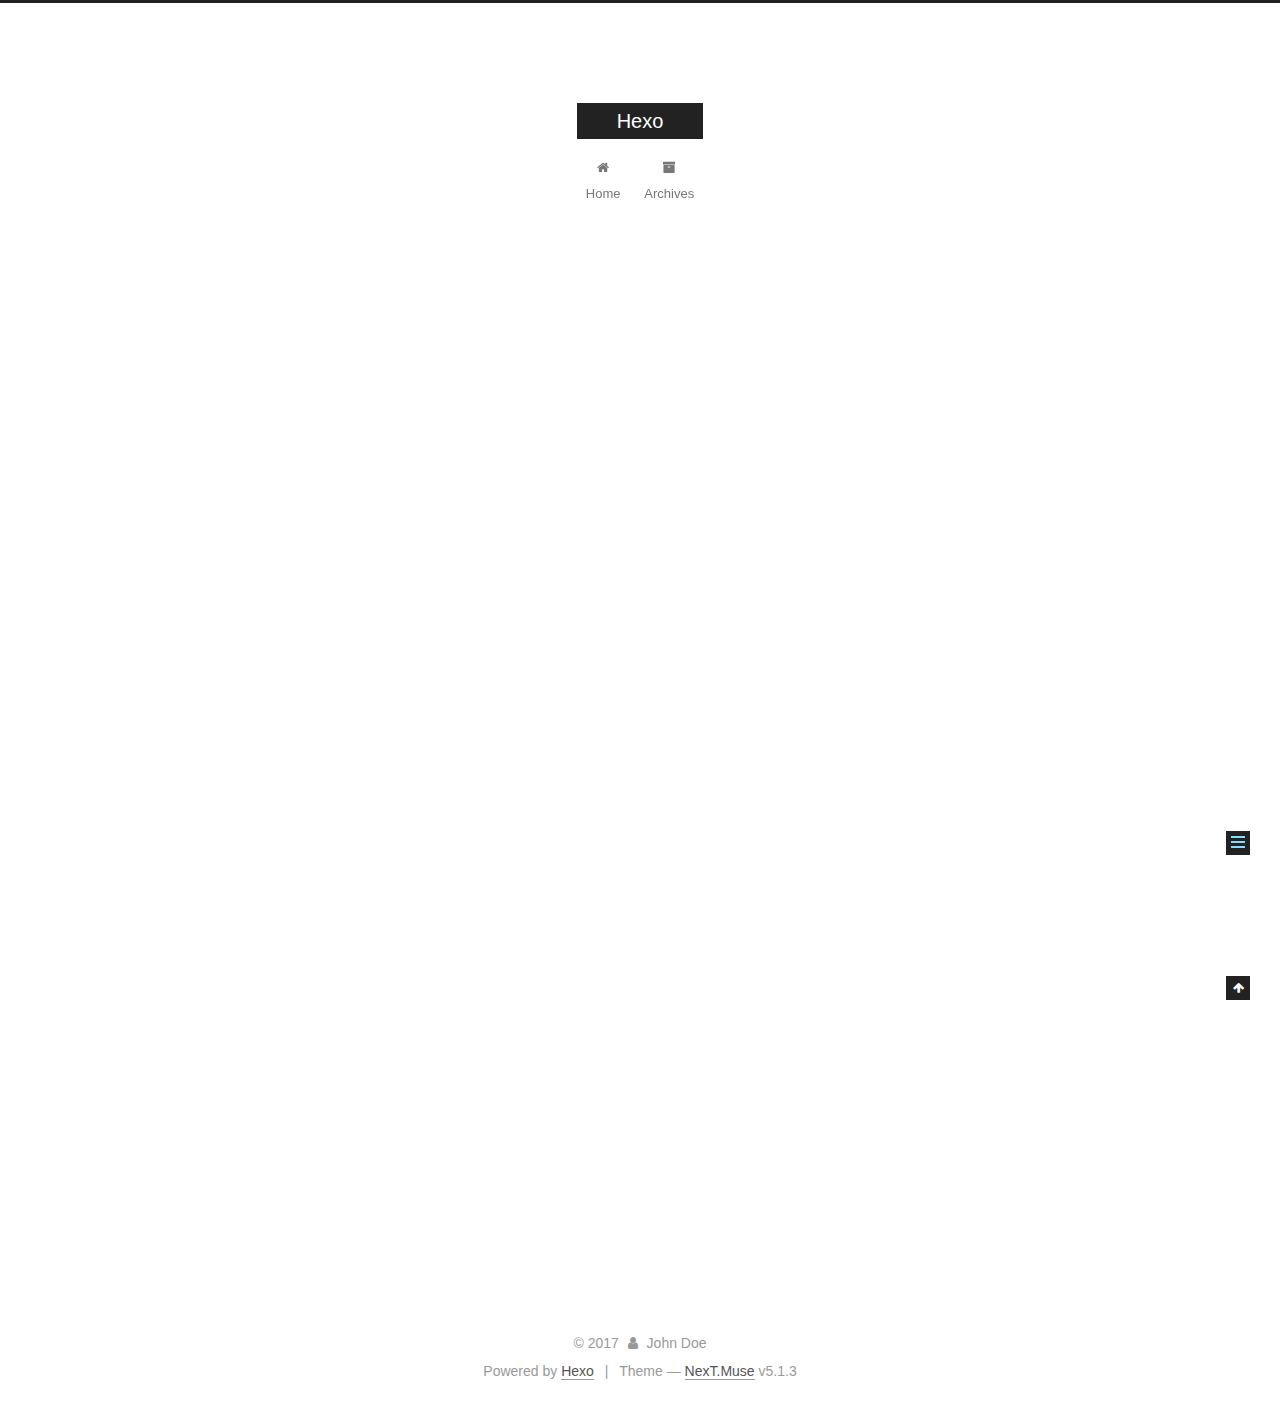
<file: 2017/12/15/hello-world/index.html>
<!DOCTYPE html>



  


<html class="theme-next muse use-motion" lang="">
<head>
  <meta charset="UTF-8"/>
<meta http-equiv="X-UA-Compatible" content="IE=edge" />
<meta name="viewport" content="width=device-width, initial-scale=1, maximum-scale=1"/>
<meta name="theme-color" content="#222">









<meta http-equiv="Cache-Control" content="no-transform" />
<meta http-equiv="Cache-Control" content="no-siteapp" />
















  
  
  <link href="/lib/fancybox/source/jquery.fancybox.css?v=2.1.5" rel="stylesheet" type="text/css" />







<link href="/lib/font-awesome/css/font-awesome.min.css?v=4.6.2" rel="stylesheet" type="text/css" />

<link href="/css/main.css?v=5.1.3" rel="stylesheet" type="text/css" />


  <link rel="apple-touch-icon" sizes="180x180" href="/images/apple-touch-icon-next.png?v=5.1.3">


  <link rel="icon" type="image/png" sizes="32x32" href="/images/favicon-32x32-next.png?v=5.1.3">


  <link rel="icon" type="image/png" sizes="16x16" href="/images/favicon-16x16-next.png?v=5.1.3">


  <link rel="mask-icon" href="/images/logo.svg?v=5.1.3" color="#222">





  <meta name="keywords" content="Hexo, NexT" />










<meta name="description" content="Welcome to Hexo! This is your very first post. Check documentation for more info. If you get any problems when using Hexo, you can find the answer in troubleshooting or you can ask me on GitHub. Quick">
<meta property="og:type" content="article">
<meta property="og:title" content="Hello World">
<meta property="og:url" content="http://yoursite.com/2017/12/15/hello-world/index.html">
<meta property="og:site_name" content="Hexo">
<meta property="og:description" content="Welcome to Hexo! This is your very first post. Check documentation for more info. If you get any problems when using Hexo, you can find the answer in troubleshooting or you can ask me on GitHub. Quick">
<meta property="og:updated_time" content="2017-12-15T02:15:52.729Z">
<meta name="twitter:card" content="summary">
<meta name="twitter:title" content="Hello World">
<meta name="twitter:description" content="Welcome to Hexo! This is your very first post. Check documentation for more info. If you get any problems when using Hexo, you can find the answer in troubleshooting or you can ask me on GitHub. Quick">



<script type="text/javascript" id="hexo.configurations">
  var NexT = window.NexT || {};
  var CONFIG = {
    root: '/',
    scheme: 'Muse',
    version: '5.1.3',
    sidebar: {"position":"left","display":"post","offset":12,"b2t":false,"scrollpercent":false,"onmobile":false},
    fancybox: true,
    tabs: true,
    motion: {"enable":true,"async":false,"transition":{"post_block":"fadeIn","post_header":"slideDownIn","post_body":"slideDownIn","coll_header":"slideLeftIn","sidebar":"slideUpIn"}},
    duoshuo: {
      userId: '0',
      author: 'Author'
    },
    algolia: {
      applicationID: '',
      apiKey: '',
      indexName: '',
      hits: {"per_page":10},
      labels: {"input_placeholder":"Search for Posts","hits_empty":"We didn't find any results for the search: ${query}","hits_stats":"${hits} results found in ${time} ms"}
    }
  };
</script>



  <link rel="canonical" href="http://yoursite.com/2017/12/15/hello-world/"/>





  <title>Hello World | Hexo</title>
  








</head>

<body itemscope itemtype="http://schema.org/WebPage" lang="">

  
  
    
  

  <div class="container sidebar-position-left page-post-detail">
    <div class="headband"></div>

    <header id="header" class="header" itemscope itemtype="http://schema.org/WPHeader">
      <div class="header-inner"><div class="site-brand-wrapper">
  <div class="site-meta ">
    

    <div class="custom-logo-site-title">
      <a href="/"  class="brand" rel="start">
        <span class="logo-line-before"><i></i></span>
        <span class="site-title">Hexo</span>
        <span class="logo-line-after"><i></i></span>
      </a>
    </div>
      
        <p class="site-subtitle"></p>
      
  </div>

  <div class="site-nav-toggle">
    <button>
      <span class="btn-bar"></span>
      <span class="btn-bar"></span>
      <span class="btn-bar"></span>
    </button>
  </div>
</div>

<nav class="site-nav">
  

  
    <ul id="menu" class="menu">
      
        
        <li class="menu-item menu-item-home">
          <a href="/" rel="section">
            
              <i class="menu-item-icon fa fa-fw fa-home"></i> <br />
            
            Home
          </a>
        </li>
      
        
        <li class="menu-item menu-item-archives">
          <a href="/archives/" rel="section">
            
              <i class="menu-item-icon fa fa-fw fa-archive"></i> <br />
            
            Archives
          </a>
        </li>
      

      
    </ul>
  

  
</nav>



 </div>
    </header>

    <main id="main" class="main">
      <div class="main-inner">
        <div class="content-wrap">
          <div id="content" class="content">
            

  <div id="posts" class="posts-expand">
    

  

  
  
  

  <article class="post post-type-normal" itemscope itemtype="http://schema.org/Article">
  
  
  
  <div class="post-block">
    <link itemprop="mainEntityOfPage" href="http://yoursite.com/2017/12/15/hello-world/">

    <span hidden itemprop="author" itemscope itemtype="http://schema.org/Person">
      <meta itemprop="name" content="John Doe">
      <meta itemprop="description" content="">
      <meta itemprop="image" content="/images/avatar.gif">
    </span>

    <span hidden itemprop="publisher" itemscope itemtype="http://schema.org/Organization">
      <meta itemprop="name" content="Hexo">
    </span>

    
      <header class="post-header">

        
        
          <h1 class="post-title" itemprop="name headline">Hello World</h1>
        

        <div class="post-meta">
          <span class="post-time">
            
              <span class="post-meta-item-icon">
                <i class="fa fa-calendar-o"></i>
              </span>
              
                <span class="post-meta-item-text">Posted on</span>
              
              <time title="Post created" itemprop="dateCreated datePublished" datetime="2017-12-15T10:15:52+08:00">
                2017-12-15
              </time>
            

            

            
          </span>

          

          
            
          

          
          

          

          

          

        </div>
      </header>
    

    
    
    
    <div class="post-body" itemprop="articleBody">

      
      

      
        <p>Welcome to <a href="https://hexo.io/" target="_blank" rel="noopener">Hexo</a>! This is your very first post. Check <a href="https://hexo.io/docs/" target="_blank" rel="noopener">documentation</a> for more info. If you get any problems when using Hexo, you can find the answer in <a href="https://hexo.io/docs/troubleshooting.html" target="_blank" rel="noopener">troubleshooting</a> or you can ask me on <a href="https://github.com/hexojs/hexo/issues" target="_blank" rel="noopener">GitHub</a>.</p>
<h2 id="Quick-Start"><a href="#Quick-Start" class="headerlink" title="Quick Start"></a>Quick Start</h2><h3 id="Create-a-new-post"><a href="#Create-a-new-post" class="headerlink" title="Create a new post"></a>Create a new post</h3><figure class="highlight bash"><table><tr><td class="gutter"><pre><span class="line">1</span><br></pre></td><td class="code"><pre><span class="line">$ hexo new <span class="string">"My New Post"</span></span><br></pre></td></tr></table></figure>
<p>More info: <a href="https://hexo.io/docs/writing.html" target="_blank" rel="noopener">Writing</a></p>
<h3 id="Run-server"><a href="#Run-server" class="headerlink" title="Run server"></a>Run server</h3><figure class="highlight bash"><table><tr><td class="gutter"><pre><span class="line">1</span><br></pre></td><td class="code"><pre><span class="line">$ hexo server</span><br></pre></td></tr></table></figure>
<p>More info: <a href="https://hexo.io/docs/server.html" target="_blank" rel="noopener">Server</a></p>
<h3 id="Generate-static-files"><a href="#Generate-static-files" class="headerlink" title="Generate static files"></a>Generate static files</h3><figure class="highlight bash"><table><tr><td class="gutter"><pre><span class="line">1</span><br></pre></td><td class="code"><pre><span class="line">$ hexo generate</span><br></pre></td></tr></table></figure>
<p>More info: <a href="https://hexo.io/docs/generating.html" target="_blank" rel="noopener">Generating</a></p>
<h3 id="Deploy-to-remote-sites"><a href="#Deploy-to-remote-sites" class="headerlink" title="Deploy to remote sites"></a>Deploy to remote sites</h3><figure class="highlight bash"><table><tr><td class="gutter"><pre><span class="line">1</span><br></pre></td><td class="code"><pre><span class="line">$ hexo deploy</span><br></pre></td></tr></table></figure>
<p>More info: <a href="https://hexo.io/docs/deployment.html" target="_blank" rel="noopener">Deployment</a></p>

      
    </div>
    
    
    

    

    

    

    <footer class="post-footer">
      

      
      
      

      

      
      
    </footer>
  </div>
  
  
  
  </article>



    <div class="post-spread">
      
    </div>
  </div>


          </div>
          


          

  



        </div>
        
          
  
  <div class="sidebar-toggle">
    <div class="sidebar-toggle-line-wrap">
      <span class="sidebar-toggle-line sidebar-toggle-line-first"></span>
      <span class="sidebar-toggle-line sidebar-toggle-line-middle"></span>
      <span class="sidebar-toggle-line sidebar-toggle-line-last"></span>
    </div>
  </div>

  <aside id="sidebar" class="sidebar">
    
    <div class="sidebar-inner">

      

      
        <ul class="sidebar-nav motion-element">
          <li class="sidebar-nav-toc sidebar-nav-active" data-target="post-toc-wrap">
            Table of Contents
          </li>
          <li class="sidebar-nav-overview" data-target="site-overview-wrap">
            Overview
          </li>
        </ul>
      

      <section class="site-overview-wrap sidebar-panel">
        <div class="site-overview">
          <div class="site-author motion-element" itemprop="author" itemscope itemtype="http://schema.org/Person">
            
              <p class="site-author-name" itemprop="name">John Doe</p>
              <p class="site-description motion-element" itemprop="description"></p>
          </div>

          <nav class="site-state motion-element">

            
              <div class="site-state-item site-state-posts">
              
                <a href="/archives/">
              
                  <span class="site-state-item-count">1</span>
                  <span class="site-state-item-name">posts</span>
                </a>
              </div>
            

            

            

          </nav>

          

          <div class="links-of-author motion-element">
            
          </div>

          
          

          
          

          

        </div>
      </section>

      
      <!--noindex-->
        <section class="post-toc-wrap motion-element sidebar-panel sidebar-panel-active">
          <div class="post-toc">

            
              
            

            
              <div class="post-toc-content"><ol class="nav"><li class="nav-item nav-level-2"><a class="nav-link" href="#Quick-Start"><span class="nav-number">1.</span> <span class="nav-text"><a href="#Quick-Start" class="headerlink" title="Quick Start"></a>Quick Start</span></a><ol class="nav-child"><li class="nav-item nav-level-3"><a class="nav-link" href="#Create-a-new-post"><span class="nav-number">1.1.</span> <span class="nav-text"><a href="#Create-a-new-post" class="headerlink" title="Create a new post"></a>Create a new post</span></a></li><li class="nav-item nav-level-3"><a class="nav-link" href="#Run-server"><span class="nav-number">1.2.</span> <span class="nav-text"><a href="#Run-server" class="headerlink" title="Run server"></a>Run server</span></a></li><li class="nav-item nav-level-3"><a class="nav-link" href="#Generate-static-files"><span class="nav-number">1.3.</span> <span class="nav-text"><a href="#Generate-static-files" class="headerlink" title="Generate static files"></a>Generate static files</span></a></li><li class="nav-item nav-level-3"><a class="nav-link" href="#Deploy-to-remote-sites"><span class="nav-number">1.4.</span> <span class="nav-text"><a href="#Deploy-to-remote-sites" class="headerlink" title="Deploy to remote sites"></a>Deploy to remote sites</span></a></li></ol></li></ol></div>
            

          </div>
        </section>
      <!--/noindex-->
      

      

    </div>
  </aside>


        
      </div>
    </main>

    <footer id="footer" class="footer">
      <div class="footer-inner">
        <div class="copyright">&copy; <span itemprop="copyrightYear">2017</span>
  <span class="with-love">
    <i class="fa fa-user"></i>
  </span>
  <span class="author" itemprop="copyrightHolder">John Doe</span>

  
</div>


  <div class="powered-by">Powered by <a class="theme-link" target="_blank" href="https://hexo.io">Hexo</a></div>



  <span class="post-meta-divider">|</span>



  <div class="theme-info">Theme &mdash; <a class="theme-link" target="_blank" href="https://github.com/iissnan/hexo-theme-next">NexT.Muse</a> v5.1.3</div>




        







        
      </div>
    </footer>

    
      <div class="back-to-top">
        <i class="fa fa-arrow-up"></i>
        
      </div>
    

    

  </div>

  

<script type="text/javascript">
  if (Object.prototype.toString.call(window.Promise) !== '[object Function]') {
    window.Promise = null;
  }
</script>









  












  
  
    <script type="text/javascript" src="/lib/jquery/index.js?v=2.1.3"></script>
  

  
  
    <script type="text/javascript" src="/lib/fastclick/lib/fastclick.min.js?v=1.0.6"></script>
  

  
  
    <script type="text/javascript" src="/lib/jquery_lazyload/jquery.lazyload.js?v=1.9.7"></script>
  

  
  
    <script type="text/javascript" src="/lib/velocity/velocity.min.js?v=1.2.1"></script>
  

  
  
    <script type="text/javascript" src="/lib/velocity/velocity.ui.min.js?v=1.2.1"></script>
  

  
  
    <script type="text/javascript" src="/lib/fancybox/source/jquery.fancybox.pack.js?v=2.1.5"></script>
  


  


  <script type="text/javascript" src="/js/src/utils.js?v=5.1.3"></script>

  <script type="text/javascript" src="/js/src/motion.js?v=5.1.3"></script>



  
  

  
  <script type="text/javascript" src="/js/src/scrollspy.js?v=5.1.3"></script>
<script type="text/javascript" src="/js/src/post-details.js?v=5.1.3"></script>



  


  <script type="text/javascript" src="/js/src/bootstrap.js?v=5.1.3"></script>



  


  




	





  





  












  





  

  

  

  
  

  

  

  

</body>
</html>
</file>
<file: css/main.css>
/* normalize.css v3.0.2 | MIT License | git.io/normalize */
html {
  font-family: sans-serif; /* 1 */
  -ms-text-size-adjust: 100%; /* 2 */
  -webkit-text-size-adjust: 100%; /* 2 */
}
body {
  margin: 0;
}
article,
aside,
details,
figcaption,
figure,
footer,
header,
hgroup,
main,
menu,
nav,
section,
summary {
  display: block;
}
audio,
canvas,
progress,
video {
  display: inline-block; /* 1 */
  vertical-align: baseline; /* 2 */
}
audio:not([controls]) {
  display: none;
  height: 0;
}
[hidden],
template {
  display: none;
}
a {
  background-color: transparent;
}
a:active,
a:hover {
  outline: 0;
}
abbr[title] {
  border-bottom: 1px dotted;
}
b,
strong {
  font-weight: bold;
}
dfn {
  font-style: italic;
}
h1 {
  font-size: 2em;
  margin: 0.67em 0;
}
mark {
  background: #ff0;
  color: #000;
}
small {
  font-size: 80%;
}
sub,
sup {
  font-size: 75%;
  line-height: 0;
  position: relative;
  vertical-align: baseline;
}
sup {
  top: -0.5em;
}
sub {
  bottom: -0.25em;
}
img {
  border: 0;
}
svg:not(:root) {
  overflow: hidden;
}
figure {
  margin: 1em 40px;
}
hr {
  -moz-box-sizing: content-box;
  box-sizing: content-box;
  height: 0;
}
pre {
  overflow: auto;
}
code,
kbd,
pre,
samp {
  font-family: monospace, monospace;
  font-size: 1em;
}
button,
input,
optgroup,
select,
textarea {
  color: inherit; /* 1 */
  font: inherit; /* 2 */
  margin: 0; /* 3 */
}
button {
  overflow: visible;
}
button,
select {
  text-transform: none;
}
button,
html input[type="button"],
input[type="reset"],
input[type="submit"] {
  -webkit-appearance: button; /* 2 */
  cursor: pointer; /* 3 */
}
button[disabled],
html input[disabled] {
  cursor: default;
}
button::-moz-focus-inner,
input::-moz-focus-inner {
  border: 0;
  padding: 0;
}
input {
  line-height: normal;
}
input[type="checkbox"],
input[type="radio"] {
  box-sizing: border-box; /* 1 */
  padding: 0; /* 2 */
}
input[type="number"]::-webkit-inner-spin-button,
input[type="number"]::-webkit-outer-spin-button {
  height: auto;
}
input[type="search"] {
  -webkit-appearance: textfield; /* 1 */
  -moz-box-sizing: content-box;
  -webkit-box-sizing: content-box; /* 2 */
  box-sizing: content-box;
}
input[type="search"]::-webkit-search-cancel-button,
input[type="search"]::-webkit-search-decoration {
  -webkit-appearance: none;
}
fieldset {
  border: 1px solid #c0c0c0;
  margin: 0 2px;
  padding: 0.35em 0.625em 0.75em;
}
legend {
  border: 0; /* 1 */
  padding: 0; /* 2 */
}
textarea {
  overflow: auto;
}
optgroup {
  font-weight: bold;
}
table {
  border-collapse: collapse;
  border-spacing: 0;
}
td,
th {
  padding: 0;
}
::selection {
  background: #262a30;
  color: #fff;
}
body {
  position: relative;
  font-family: 'Lato', "PingFang SC", "Microsoft YaHei", sans-serif;
  font-size: 14px;
  line-height: 2;
  color: #555;
  background: #fff;
}
@media (max-width: 767px) {
  body {
    padding-right: 0 !important;
  }
}
@media (min-width: 768px) and (max-width: 991px) {
  body {
    padding-right: 0 !important;
  }
}
@media (min-width: 1600px) {
  body {
    font-size: 16px;
  }
}
h1,
h2,
h3,
h4,
h5,
h6 {
  margin: 0;
  padding: 0;
  font-weight: bold;
  line-height: 1.5;
  font-family: 'Lato', "PingFang SC", "Microsoft YaHei", sans-serif;
}
h2,
h3,
h4,
h5,
h6 {
  margin: 20px 0 15px;
}
h1 {
  font-size: 22px;
}
@media (max-width: 767px) {
  h1 {
    font-size: 18px;
  }
}
h2 {
  font-size: 20px;
}
@media (max-width: 767px) {
  h2 {
    font-size: 16px;
  }
}
h3 {
  font-size: 18px;
}
@media (max-width: 767px) {
  h3 {
    font-size: 14px;
  }
}
h4 {
  font-size: 16px;
}
@media (max-width: 767px) {
  h4 {
    font-size: 12px;
  }
}
h5 {
  font-size: 14px;
}
@media (max-width: 767px) {
  h5 {
    font-size: 10px;
  }
}
h6 {
  font-size: 12px;
}
@media (max-width: 767px) {
  h6 {
    font-size: 8px;
  }
}
p {
  margin: 0 0 20px 0;
}
a {
  color: #555;
  text-decoration: none;
  outline: none;
  border-bottom: 1px solid #999;
  word-wrap: break-word;
}
a:hover {
  color: #222;
  border-bottom-color: #222;
}
blockquote {
  margin: 0;
  padding: 0;
}
img {
  display: block;
  margin: auto;
  max-width: 100%;
  height: auto;
}
hr {
  margin: 40px 0;
  height: 3px;
  border: none;
  background-color: #ddd;
  background-image: repeating-linear-gradient(-45deg, #fff, #fff 4px, transparent 4px, transparent 8px);
}
blockquote {
  padding: 0 15px;
  color: #666;
  border-left: 4px solid #ddd;
}
blockquote cite::before {
  content: "-";
  padding: 0 5px;
}
dt {
  font-weight: 700;
}
dd {
  margin: 0;
  padding: 0;
}
kbd {
  border: 1px solid #ccc;
  border-radius: 0.2em;
  box-shadow: 0.1em 0.1em 0.2em rgba(0,0,0,0.1);
  background-color: #f9f9f9;
  font-family: inherit;
  background-image: -webkit-linear-gradient(top, #eee, #fff, #eee);
  padding: 0.1em 0.3em;
  white-space: nowrap;
}
.text-left {
  text-align: left;
}
.text-center {
  text-align: center;
}
.text-right {
  text-align: right;
}
.text-justify {
  text-align: justify;
}
.text-nowrap {
  white-space: nowrap;
}
.text-lowercase {
  text-transform: lowercase;
}
.text-uppercase {
  text-transform: uppercase;
}
.text-capitalize {
  text-transform: capitalize;
}
.center-block {
  display: block;
  margin-left: auto;
  margin-right: auto;
}
.clearfix:before,
.clearfix:after {
  content: " ";
  display: table;
}
.clearfix:after {
  clear: both;
}
.pullquote {
  width: 45%;
}
.pullquote.left {
  float: left;
  margin-left: 5px;
  margin-right: 10px;
}
.pullquote.right {
  float: right;
  margin-left: 10px;
  margin-right: 5px;
}
.affix.affix.affix {
  position: fixed;
}
.translation {
  margin-top: -20px;
  font-size: 14px;
  color: #999;
}
.scrollbar-measure {
  width: 100px;
  height: 100px;
  overflow: scroll;
  position: absolute;
  top: -9999px;
}
.use-motion .motion-element {
  opacity: 0;
}
table {
  margin: 20px 0;
  width: 100%;
  border-collapse: collapse;
  border-spacing: 0;
  border: 1px solid #ddd;
  font-size: 14px;
  table-layout: fixed;
  word-wrap: break-all;
}
table>tbody>tr:nth-of-type(odd) {
  background-color: #f9f9f9;
}
table>tbody>tr:hover {
  background-color: #f5f5f5;
}
caption,
th,
td {
  padding: 8px;
  text-align: left;
  vertical-align: middle;
  font-weight: normal;
}
th,
td {
  border-bottom: 3px solid #ddd;
  border-right: 1px solid #eee;
}
th {
  padding-bottom: 10px;
  font-weight: 700;
}
td {
  border-bottom-width: 1px;
}
html,
body {
  height: 100%;
}
.container {
  position: relative;
  min-height: 100%;
}
.header-inner {
  margin: 0 auto;
  padding: 100px 0 70px;
  width: 700px;
}
@media (min-width: 1600px) {
  .container .header-inner {
    width: 900px;
  }
}
.main {
  padding-bottom: 150px;
}
.main-inner {
  margin: 0 auto;
  width: 700px;
}
@media (min-width: 1600px) {
  .container .main-inner {
    width: 900px;
  }
}
.footer {
  position: absolute;
  left: 0;
  bottom: 0;
  width: 100%;
  min-height: 50px;
}
.footer-inner {
  box-sizing: border-box;
  margin: 20px auto;
  width: 700px;
}
@media (min-width: 1600px) {
  .container .footer-inner {
    width: 900px;
  }
}
pre,
.highlight {
  overflow: auto;
  margin: 20px 0;
  padding: 0;
  font-size: 13px;
  color: #4d4d4c;
  background: #f7f7f7;
  line-height: 1.6;
}
pre,
code {
  font-family: consolas, Menlo, "PingFang SC", "Microsoft YaHei", monospace;
}
code {
  padding: 2px 4px;
  word-wrap: break-word;
  color: #555;
  background: #eee;
  border-radius: 3px;
  font-size: 13px;
}
pre {
  padding: 10px;
}
pre code {
  padding: 0;
  color: #4d4d4c;
  background: none;
  text-shadow: none;
}
.highlight {
  border-radius: 1px;
}
.highlight pre {
  border: none;
  margin: 0;
  padding: 10px 0;
}
.highlight table {
  margin: 0;
  width: auto;
  border: none;
}
.highlight td {
  border: none;
  padding: 0;
}
.highlight figcaption {
  font-size: 1em;
  color: #4d4d4c;
  line-height: 1em;
  margin-bottom: 1em;
}
.highlight figcaption:before,
.highlight figcaption:after {
  content: " ";
  display: table;
}
.highlight figcaption:after {
  clear: both;
}
.highlight figcaption a {
  float: right;
  color: #4d4d4c;
}
.highlight figcaption a:hover {
  border-bottom-color: #4d4d4c;
}
.highlight .gutter pre {
  padding-left: 10px;
  padding-right: 10px;
  color: #869194;
  text-align: right;
  background-color: #eff2f3;
}
.highlight .code pre {
  width: 100%;
  padding-left: 10px;
  padding-right: 10px;
  background-color: #f7f7f7;
}
.highlight .line {
  height: 20px;
}
.gutter {
  -webkit-user-select: none;
  -moz-user-select: none;
  -ms-user-select: none;
  user-select: none;
}
.gist table {
  width: auto;
}
.gist table td {
  border: none;
}
pre .deletion {
  background: #fdd;
}
pre .addition {
  background: #dfd;
}
pre .meta {
  color: #8959a8;
}
pre .comment {
  color: #8e908c;
}
pre .variable,
pre .attribute,
pre .tag,
pre .regexp,
pre .ruby .constant,
pre .xml .tag .title,
pre .xml .pi,
pre .xml .doctype,
pre .html .doctype,
pre .css .id,
pre .css .class,
pre .css .pseudo {
  color: #c82829;
}
pre .number,
pre .preprocessor,
pre .built_in,
pre .literal,
pre .params,
pre .constant,
pre .command {
  color: #f5871f;
}
pre .ruby .class .title,
pre .css .rules .attribute,
pre .string,
pre .value,
pre .inheritance,
pre .header,
pre .ruby .symbol,
pre .xml .cdata,
pre .special,
pre .number,
pre .formula {
  color: #718c00;
}
pre .title,
pre .css .hexcolor {
  color: #3e999f;
}
pre .function,
pre .python .decorator,
pre .python .title,
pre .ruby .function .title,
pre .ruby .title .keyword,
pre .perl .sub,
pre .javascript .title,
pre .coffeescript .title {
  color: #4271ae;
}
pre .keyword,
pre .javascript .function {
  color: #8959a8;
}
.full-image.full-image.full-image {
  border: none;
  max-width: 100%;
  width: auto;
  margin: 20px auto;
}
@media (min-width: 992px) {
  .full-image.full-image.full-image {
    max-width: none;
    width: 110%;
    margin: 25px -5%;
  }
}
.blockquote-center,
.page-home .post-type-quote blockquote,
.page-post-detail .post-type-quote blockquote {
  position: relative;
  margin: 40px 0;
  padding: 0;
  border-left: none;
  text-align: center;
}
.blockquote-center::before,
.page-home .post-type-quote blockquote::before,
.page-post-detail .post-type-quote blockquote::before,
.blockquote-center::after,
.page-home .post-type-quote blockquote::after,
.page-post-detail .post-type-quote blockquote::after {
  position: absolute;
  content: ' ';
  display: block;
  width: 100%;
  height: 24px;
  opacity: 0.2;
  background-repeat: no-repeat;
  background-position: 0 -6px;
  background-size: 22px 22px;
}
.blockquote-center::before,
.page-home .post-type-quote blockquote::before,
.page-post-detail .post-type-quote blockquote::before {
  top: -20px;
  background-image: url("../images/quote-l.svg");
  border-top: 1px solid #ccc;
}
.blockquote-center::after,
.page-home .post-type-quote blockquote::after,
.page-post-detail .post-type-quote blockquote::after {
  bottom: -20px;
  background-image: url("../images/quote-r.svg");
  border-bottom: 1px solid #ccc;
  background-position: 100% 8px;
}
.blockquote-center p,
.page-home .post-type-quote blockquote p,
.page-post-detail .post-type-quote blockquote p,
.blockquote-center div,
.page-home .post-type-quote blockquote div,
.page-post-detail .post-type-quote blockquote div {
  text-align: center;
}
.post .post-body .group-picture img {
  box-sizing: border-box;
  padding: 0 3px;
  border: none;
}
.post .group-picture-row {
  overflow: hidden;
  margin-top: 6px;
}
.post .group-picture-row:first-child {
  margin-top: 0;
}
.post .group-picture-column {
  float: left;
}
.page-post-detail .post-body .group-picture-column {
  float: none;
  margin-top: 10px;
  width: auto !important;
}
.page-post-detail .post-body .group-picture-column img {
  margin: 0 auto;
}
.page-archive .group-picture-container {
  overflow: hidden;
}
.page-archive .group-picture-row {
  float: left;
}
.page-archive .group-picture-row:first-child {
  margin-top: 6px;
}
.page-archive .group-picture-column {
  max-width: 150px;
  max-height: 150px;
}
.post-body .note {
  position: relative;
  padding: 15px;
  margin-bottom: 20px;
  border: 1px solid #eee;
  border-left-width: 5px;
  border-radius: 3px;
}
.post-body .note h2,
.post-body .note h3,
.post-body .note h4,
.post-body .note h5,
.post-body .note h6 {
  margin-top: 0;
  margin-bottom: 0;
  border-bottom: initial;
  padding-top: 0 !important;
}
.post-body .note p:first-child,
.post-body .note ul:first-child,
.post-body .note ol:first-child,
.post-body .note table:first-child,
.post-body .note pre:first-child,
.post-body .note blockquote:first-child {
  margin-top: 0;
}
.post-body .note p:last-child,
.post-body .note ul:last-child,
.post-body .note ol:last-child,
.post-body .note table:last-child,
.post-body .note pre:last-child,
.post-body .note blockquote:last-child {
  margin-bottom: 0;
}
.post-body .note.default {
  border-left-color: #777;
}
.post-body .note.default h2,
.post-body .note.default h3,
.post-body .note.default h4,
.post-body .note.default h5,
.post-body .note.default h6 {
  color: #777;
}
.post-body .note.primary {
  border-left-color: #6f42c1;
}
.post-body .note.primary h2,
.post-body .note.primary h3,
.post-body .note.primary h4,
.post-body .note.primary h5,
.post-body .note.primary h6 {
  color: #6f42c1;
}
.post-body .note.info {
  border-left-color: #428bca;
}
.post-body .note.info h2,
.post-body .note.info h3,
.post-body .note.info h4,
.post-body .note.info h5,
.post-body .note.info h6 {
  color: #428bca;
}
.post-body .note.success {
  border-left-color: #5cb85c;
}
.post-body .note.success h2,
.post-body .note.success h3,
.post-body .note.success h4,
.post-body .note.success h5,
.post-body .note.success h6 {
  color: #5cb85c;
}
.post-body .note.warning {
  border-left-color: #f0ad4e;
}
.post-body .note.warning h2,
.post-body .note.warning h3,
.post-body .note.warning h4,
.post-body .note.warning h5,
.post-body .note.warning h6 {
  color: #f0ad4e;
}
.post-body .note.danger {
  border-left-color: #d9534f;
}
.post-body .note.danger h2,
.post-body .note.danger h3,
.post-body .note.danger h4,
.post-body .note.danger h5,
.post-body .note.danger h6 {
  color: #d9534f;
}
.post-body .label {
  display: inline;
  padding: 0 2px;
  white-space: nowrap;
}
.post-body .label.default {
  background-color: #f0f0f0;
}
.post-body .label.primary {
  background-color: #efe6f7;
}
.post-body .label.info {
  background-color: #e5f2f8;
}
.post-body .label.success {
  background-color: #e7f4e9;
}
.post-body .label.warning {
  background-color: #fcf6e1;
}
.post-body .label.danger {
  background-color: #fae8eb;
}
.post-body .tabs {
  position: relative;
  display: block;
  margin-bottom: 20px;
  padding-top: 10px;
}
.post-body .tabs ul.nav-tabs {
  margin: 0;
  padding: 0;
  display: flex;
  margin-bottom: -1px;
}
@media (max-width: 413px) {
  .post-body .tabs ul.nav-tabs {
    display: block;
    margin-bottom: 5px;
  }
}
.post-body .tabs ul.nav-tabs li.tab {
  list-style-type: none !important;
  margin: 0 0.25em 0 0;
  border-top: 3px solid transparent;
  border-left: 1px solid transparent;
  border-right: 1px solid transparent;
}
@media (max-width: 413px) {
  .post-body .tabs ul.nav-tabs li.tab {
    margin: initial;
    border-top: 1px solid transparent;
    border-left: 3px solid transparent;
    border-right: 1px solid transparent;
    border-bottom: 1px solid transparent;
  }
}
.post-body .tabs ul.nav-tabs li.tab a {
  outline: 0;
  border-bottom: initial;
  display: block;
  line-height: 1.8em;
  padding: 0.25em 0.75em;
  transition-duration: 0.2s;
  transition-timing-function: ease-out;
  transition-delay: 0s;
}
.post-body .tabs ul.nav-tabs li.tab a i {
  width: 1.285714285714286em;
}
.post-body .tabs ul.nav-tabs li.tab.active {
  border-top: 3px solid #fc6423;
  border-left: 1px solid #ddd;
  border-right: 1px solid #ddd;
  background-color: #fff;
}
@media (max-width: 413px) {
  .post-body .tabs ul.nav-tabs li.tab.active {
    border-top: 1px solid #ddd;
    border-left: 3px solid #fc6423;
    border-right: 1px solid #ddd;
    border-bottom: 1px solid #ddd;
  }
}
.post-body .tabs ul.nav-tabs li.tab.active a {
  cursor: default;
  color: #555;
}
.post-body .tabs .tab-content {
  background-color: #fff;
}
.post-body .tabs .tab-content .tab-pane {
  border: 1px solid #ddd;
  padding: 20px 20px 0 20px;
}
.post-body .tabs .tab-content .tab-pane:not(.active) {
  display: none !important;
}
.post-body .tabs .tab-content .tab-pane.active {
  display: block !important;
}
.btn {
  display: inline-block;
  padding: 0 20px;
  font-size: 14px;
  color: #fff;
  background: #222;
  border: 2px solid #222;
  text-decoration: none;
  border-radius: 0;
  transition-property: background-color;
  transition-duration: 0.2s;
  transition-timing-function: ease-in-out;
  transition-delay: 0s;
  line-height: 2;
}
.btn:hover {
  border-color: #222;
  color: #222;
  background: #fff;
}
.btn +.btn {
  margin: 0 0 8px 8px;
}
.btn .fa-fw {
  width: 1.285714285714286em;
  text-align: left;
}
.btn-bar {
  display: block;
  width: 22px;
  height: 2px;
  background: #555;
  border-radius: 1px;
}
.btn-bar+.btn-bar {
  margin-top: 4px;
}
.pagination {
  margin: 120px 0 40px;
  text-align: center;
  border-top: 1px solid #eee;
}
.page-number-basic,
.pagination .prev,
.pagination .next,
.pagination .page-number,
.pagination .space {
  display: inline-block;
  position: relative;
  top: -1px;
  margin: 0 10px;
  padding: 0 11px;
}
@media (max-width: 767px) {
  .page-number-basic,
  .pagination .prev,
  .pagination .next,
  .pagination .page-number,
  .pagination .space {
    margin: 0 5px;
  }
}
.pagination .prev,
.pagination .next,
.pagination .page-number {
  border-bottom: 0;
  border-top: 1px solid #eee;
  transition-property: border-color;
  transition-duration: 0.2s;
  transition-timing-function: ease-in-out;
  transition-delay: 0s;
}
.pagination .prev:hover,
.pagination .next:hover,
.pagination .page-number:hover {
  border-top-color: #222;
}
.pagination .space {
  padding: 0;
  margin: 0;
}
.pagination .prev {
  margin-left: 0;
}
.pagination .next {
  margin-right: 0;
}
.pagination .page-number.current {
  color: #fff;
  background: #ccc;
  border-top-color: #ccc;
}
@media (max-width: 767px) {
  .pagination {
    border-top: none;
  }
  .pagination .prev,
  .pagination .next,
  .pagination .page-number {
    margin-bottom: 10px;
    border-top: 0;
    border-bottom: 1px solid #eee;
    padding: 0 10px;
  }
  .pagination .prev:hover,
  .pagination .next:hover,
  .pagination .page-number:hover {
    border-bottom-color: #222;
  }
}
.comments {
  margin: 60px 20px 0;
}
.tag-cloud {
  text-align: center;
}
.tag-cloud a {
  display: inline-block;
  margin: 10px;
}
.back-to-top {
  box-sizing: border-box;
  position: fixed;
  bottom: -100px;
  right: 30px;
  z-index: 1050;
  padding: 0 6px;
  width: 24px;
  background: #222;
  font-size: 12px;
  opacity: 1;
  color: #fff;
  cursor: pointer;
  text-align: center;
  -webkit-transform: translateZ(0);
  transition-property: bottom;
  transition-duration: 0.2s;
  transition-timing-function: ease-in-out;
  transition-delay: 0s;
}
@media (min-width: 768px) and (max-width: 991px) {
  .back-to-top {
    display: none !important;
  }
}
@media (max-width: 767px) {
  .back-to-top {
    display: none !important;
  }
}
.back-to-top.back-to-top-on {
  bottom: 19px;
}
.header {
  background: transparent;
}
.header-inner {
  position: relative;
}
.headband {
  height: 3px;
  background: #222;
}
.site-meta {
  margin: 0;
  text-align: center;
}
@media (max-width: 767px) {
  .site-meta {
    text-align: center;
  }
}
.brand {
  position: relative;
  display: inline-block;
  padding: 0 40px;
  color: #fff;
  background: #222;
  border-bottom: none;
}
.brand:hover {
  color: #fff;
}
.logo {
  display: inline-block;
  margin-right: 5px;
  line-height: 36px;
  vertical-align: top;
}
.site-title {
  display: inline-block;
  vertical-align: top;
  line-height: 36px;
  font-size: 20px;
  font-weight: normal;
  font-family: 'Lato', "PingFang SC", "Microsoft YaHei", sans-serif;
}
.site-subtitle {
  margin-top: 10px;
  font-size: 13px;
  color: #999;
}
.use-motion .brand {
  opacity: 0;
}
.use-motion .logo,
.use-motion .site-title,
.use-motion .site-subtitle {
  opacity: 0;
  position: relative;
  top: -10px;
}
.site-nav-toggle {
  display: none;
  position: absolute;
  top: 10px;
  left: 10px;
}
@media (max-width: 767px) {
  .site-nav-toggle {
    display: block;
  }
}
.site-nav-toggle button {
  margin-top: 2px;
  padding: 9px 10px;
  background: transparent;
  border: none;
}
@media (max-width: 767px) {
  .site-nav {
    display: none;
    margin: 0 -10px;
    padding: 0 10px;
    clear: both;
    border-top: 1px solid #ddd;
  }
}
@media (min-width: 768px) and (max-width: 991px) {
  .site-nav {
    display: block !important;
  }
}
@media (min-width: 992px) {
  .site-nav {
    display: block !important;
  }
}
.menu {
  margin-top: 20px;
  padding-left: 0;
  text-align: center;
}
.menu .menu-item {
  display: inline-block;
  margin: 0 10px;
  list-style: none;
}
@media screen and (max-width: 767px) {
  .menu .menu-item {
    margin-top: 10px;
  }
}
.menu .menu-item a {
  display: block;
  font-size: 13px;
  line-height: inherit;
  border-bottom: 1px solid transparent;
  transition-property: border-color;
  transition-duration: 0.2s;
  transition-timing-function: ease-in-out;
  transition-delay: 0s;
}
.menu .menu-item a:hover {
  border-bottom-color: #222;
}
.menu .menu-item .fa {
  margin-right: 5px;
}
.use-motion .menu-item {
  opacity: 0;
}
.post-body {
  font-family: 'Lato', "PingFang SC", "Microsoft YaHei", sans-serif;
}
@media (max-width: 767px) {
  .post-body {
    word-break: break-word;
  }
}
.post-body .fancybox img {
  display: block !important;
  margin: 0 auto;
  cursor: pointer;
  cursor: zoom-in;
  cursor: -webkit-zoom-in;
}
.post-body .image-caption,
.post-body .figure .caption {
  margin: -20px auto 15px;
  text-align: center;
  font-size: 14px;
  color: #999;
  font-weight: bold;
  line-height: 1;
}
.post-sticky-flag {
  display: inline-block;
  font-size: 16px;
  -ms-transform: rotate(30deg);
  -webkit-transform: rotate(30deg);
  -moz-transform: rotate(30deg);
  -ms-transform: rotate(30deg);
  -o-transform: rotate(30deg);
  transform: rotate(30deg);
}
.use-motion .post-block,
.use-motion .pagination,
.use-motion .comments {
  opacity: 0;
}
.use-motion .post-header {
  opacity: 0;
}
.use-motion .post-body {
  opacity: 0;
}
.use-motion .collection-title {
  opacity: 0;
}
.posts-expand {
  padding-top: 40px;
}
@media (max-width: 767px) {
  .posts-expand {
    margin: 0 20px;
  }
  .post-body pre .gutter pre {
    padding-right: 10px;
  }
  .post-body .highlight {
    margin-left: 0px;
    margin-right: 0px;
    padding: 0;
  }
  .post-body .highlight .gutter pre {
    padding-right: 10px;
  }
}
@media (min-width: 992px) {
  .posts-expand .post-body {
    text-align: justify;
  }
}
.posts-expand .post-body h2,
.posts-expand .post-body h3,
.posts-expand .post-body h4,
.posts-expand .post-body h5,
.posts-expand .post-body h6 {
  padding-top: 10px;
}
.posts-expand .post-body h2 .header-anchor,
.posts-expand .post-body h3 .header-anchor,
.posts-expand .post-body h4 .header-anchor,
.posts-expand .post-body h5 .header-anchor,
.posts-expand .post-body h6 .header-anchor {
  float: right;
  margin-left: 10px;
  color: #ccc;
  border-bottom-style: none;
  visibility: hidden;
}
.posts-expand .post-body h2 .header-anchor:hover,
.posts-expand .post-body h3 .header-anchor:hover,
.posts-expand .post-body h4 .header-anchor:hover,
.posts-expand .post-body h5 .header-anchor:hover,
.posts-expand .post-body h6 .header-anchor:hover {
  color: inherit;
}
.posts-expand .post-body h2:hover .header-anchor,
.posts-expand .post-body h3:hover .header-anchor,
.posts-expand .post-body h4:hover .header-anchor,
.posts-expand .post-body h5:hover .header-anchor,
.posts-expand .post-body h6:hover .header-anchor {
  visibility: visible;
}
.posts-expand .post-body ul li {
  list-style: circle;
}
.posts-expand .post-body img {
  box-sizing: border-box;
  margin: auto;
  padding: 3px;
  border: 1px solid #ddd;
}
.posts-expand .post-body .fancybox img {
  margin: 0 auto 25px;
}
@media (max-width: 767px) {
  .posts-collapse {
    margin: 0 20px;
  }
  .posts-collapse .post-title,
  .posts-collapse .post-meta {
    display: block;
    width: auto;
    text-align: left;
  }
}
.posts-collapse {
  position: relative;
  z-index: 1010;
  margin-left: 55px;
}
.posts-collapse::after {
  content: " ";
  position: absolute;
  top: 20px;
  left: 0;
  margin-left: -2px;
  width: 4px;
  height: 100%;
  background: #f5f5f5;
  z-index: -1;
}
@media (max-width: 767px) {
  .posts-collapse {
    margin: 0 20px;
  }
}
.posts-collapse .collection-title {
  position: relative;
  margin: 60px 0;
}
.posts-collapse .collection-title h1,
.posts-collapse .collection-title h2 {
  margin-left: 20px;
}
.posts-collapse .collection-title small {
  color: #bbb;
  margin-left: 5px;
}
.posts-collapse .collection-title::before {
  content: " ";
  position: absolute;
  left: 0;
  top: 50%;
  margin-left: -4px;
  margin-top: -4px;
  width: 8px;
  height: 8px;
  background: #bbb;
  border-radius: 50%;
}
.posts-collapse .post {
  margin: 30px 0;
}
.posts-collapse .post-header {
  position: relative;
  transition-duration: 0.2s;
  transition-timing-function: ease-in-out;
  transition-delay: 0s;
  transition-property: border;
  border-bottom: 1px dashed #ccc;
}
.posts-collapse .post-header::before {
  content: " ";
  position: absolute;
  left: 0;
  top: 12px;
  width: 6px;
  height: 6px;
  margin-left: -4px;
  background: #bbb;
  border-radius: 50%;
  border: 1px solid #fff;
  transition-duration: 0.2s;
  transition-timing-function: ease-in-out;
  transition-delay: 0s;
  transition-property: background;
}
.posts-collapse .post-header:hover {
  border-bottom-color: #666;
}
.posts-collapse .post-header:hover::before {
  background: #222;
}
.posts-collapse .post-meta {
  position: absolute;
  font-size: 12px;
  left: 20px;
  top: 5px;
}
.posts-collapse .post-comments-count {
  display: none;
}
.posts-collapse .post-title {
  margin-left: 60px;
  font-size: 16px;
  font-weight: normal;
  line-height: inherit;
}
.posts-collapse .post-title::after {
  margin-left: 3px;
  opacity: 0.6;
}
.posts-collapse .post-title a {
  color: #666;
  border-bottom: none;
}
.page-home .post-type-quote .post-header,
.page-post-detail .post-type-quote .post-header,
.page-home .post-type-quote .post-tags,
.page-post-detail .post-type-quote .post-tags {
  display: none;
}
.posts-expand .post-title {
  text-align: center;
  word-break: break-word;
  font-weight: 400;
}
.posts-expand .post-title-link {
  display: inline-block;
  position: relative;
  color: #555;
  border-bottom: none;
  line-height: 1.2;
  vertical-align: top;
}
.posts-expand .post-title-link::before {
  content: "";
  position: absolute;
  width: 100%;
  height: 2px;
  bottom: 0;
  left: 0;
  background-color: #000;
  visibility: hidden;
  -webkit-transform: scaleX(0);
  -moz-transform: scaleX(0);
  -ms-transform: scaleX(0);
  -o-transform: scaleX(0);
  transform: scaleX(0);
  transition-duration: 0.2s;
  transition-timing-function: ease-in-out;
  transition-delay: 0s;
}
.posts-expand .post-title-link:hover::before {
  visibility: visible;
  -webkit-transform: scaleX(1);
  -moz-transform: scaleX(1);
  -ms-transform: scaleX(1);
  -o-transform: scaleX(1);
  transform: scaleX(1);
}
.posts-expand .post-title-link .fa {
  font-size: 16px;
}
.posts-expand .post-meta {
  margin: 3px 0 60px 0;
  color: #999;
  font-family: 'Lato', "PingFang SC", "Microsoft YaHei", sans-serif;
  font-size: 12px;
  text-align: center;
}
.posts-expand .post-meta .post-category-list {
  display: inline-block;
  margin: 0;
  padding: 3px;
}
.posts-expand .post-meta .post-category-list-link {
  color: #999;
}
.posts-expand .post-meta .post-description {
  font-size: 14px;
  margin-top: 2px;
}
.post-meta-divider {
  margin: 0 0.5em;
}
.post-meta-item-icon {
  margin-right: 3px;
}
@media (min-width: 768px) and (max-width: 991px) {
  .post-meta-item-icon {
    display: inline-block;
  }
}
@media (max-width: 767px) {
  .post-meta-item-icon {
    display: inline-block;
  }
}
@media (min-width: 768px) and (max-width: 991px) {
  .post-meta-item-text {
    display: none;
  }
}
@media (max-width: 767px) {
  .post-meta-item-text {
    display: none;
  }
}
@media (max-width: 767px) {
  .posts-expand .post-comments-count {
    display: none;
  }
}
.post-button {
  margin-top: 40px;
}
.posts-expand .post-tags {
  margin-top: 40px;
  text-align: center;
}
.posts-expand .post-tags a {
  display: inline-block;
  margin-right: 10px;
  font-size: 13px;
}
.post-nav {
  display: table;
  margin-top: 15px;
  width: 100%;
  border-top: 1px solid #eee;
}
.post-nav-divider {
  display: table-cell;
  width: 10%;
}
.post-nav-item {
  display: table-cell;
  padding: 10px 0 0 0;
  width: 45%;
  vertical-align: top;
}
.post-nav-item a {
  position: relative;
  display: block;
  line-height: 25px;
  font-size: 14px;
  color: #555;
  border-bottom: none;
}
.post-nav-item a:hover {
  color: #222;
  border-bottom: none;
}
.post-nav-item a:active {
  top: 2px;
}
.post-nav-item .fa {
  position: absolute;
  top: 8px;
  left: 0;
  font-size: 12px;
}
.post-nav-next a {
  padding-left: 15px;
}
.post-nav-prev {
  text-align: right;
}
.post-nav-prev a {
  padding-right: 15px;
}
.post-nav-prev .fa {
  right: 0;
  left: auto;
}
.posts-expand .post-eof {
  display: block;
  margin: 80px auto 60px;
  width: 8%;
  height: 1px;
  background: #ccc;
  text-align: center;
}
.post:last-child .post-eof.post-eof.post-eof {
  display: none;
}
.post-gallery {
  display: table;
  table-layout: fixed;
  width: 100%;
  border-collapse: separate;
}
.post-gallery-row {
  display: table-row;
}
.post-gallery .post-gallery-img {
  display: table-cell;
  text-align: center;
  vertical-align: middle;
  border: none;
}
.post-gallery .post-gallery-img img {
  max-width: 100%;
  max-height: 100%;
  border: none;
}
.fancybox-close,
.fancybox-close:hover {
  border: none;
}
.rtl.post-body p,
.rtl.post-body a,
.rtl.post-body h1,
.rtl.post-body h2,
.rtl.post-body h3,
.rtl.post-body h4,
.rtl.post-body h5,
.rtl.post-body h6,
.rtl.post-body li,
.rtl.post-body ul,
.rtl.post-body ol {
  direction: rtl;
  font-family: UKIJ Ekran;
}
.rtl.post-title {
  font-family: UKIJ Ekran;
}
.sidebar {
  position: fixed;
  right: 0;
  top: 0;
  bottom: 0;
  width: 0;
  z-index: 1040;
  box-shadow: inset 0 2px 6px #000;
  background: #222;
  -webkit-transform: translateZ(0);
}
.sidebar a {
  color: #999;
  border-bottom-color: #555;
}
.sidebar a:hover {
  color: #eee;
}
@media (min-width: 768px) and (max-width: 991px) {
  .sidebar {
    display: none !important;
  }
}
@media (max-width: 767px) {
  .sidebar {
    display: none !important;
  }
}
.sidebar-inner {
  position: relative;
  padding: 20px 10px;
  color: #999;
  text-align: center;
}
.site-overview-wrap {
  overflow: hidden;
}
.site-overview {
  overflow-y: auto;
  overflow-x: hidden;
}
.sidebar-toggle {
  position: fixed;
  right: 30px;
  bottom: 45px;
  width: 14px;
  height: 14px;
  padding: 5px;
  background: #222;
  line-height: 0;
  z-index: 1050;
  cursor: pointer;
  -webkit-transform: translateZ(0);
}
@media (min-width: 768px) and (max-width: 991px) {
  .sidebar-toggle {
    display: none !important;
  }
}
@media (max-width: 767px) {
  .sidebar-toggle {
    display: none !important;
  }
}
.sidebar-toggle-line {
  position: relative;
  display: inline-block;
  vertical-align: top;
  height: 2px;
  width: 100%;
  background: #fff;
  margin-top: 3px;
}
.sidebar-toggle-line:first-child {
  margin-top: 0;
}
.site-author-image {
  display: block;
  margin: 0 auto;
  padding: 2px;
  max-width: 96px;
  height: auto;
  border: 2px solid #333;
}
.site-author-name {
  margin: 5px 0 0;
  text-align: center;
  color: #f5f5f5;
  font-weight: normal;
}
.site-description {
  margin-top: 5px;
  text-align: center;
  font-size: 14px;
  color: #999;
}
.site-state {
  overflow: hidden;
  line-height: 1.4;
  white-space: nowrap;
  text-align: center;
}
.site-state-item {
  display: inline-block;
  padding: 0 15px;
  border-left: 1px solid #333;
}
.site-state-item:first-child {
  border-left: none;
}
.site-state-item a {
  border-bottom: none;
}
.site-state-item-count {
  display: block;
  text-align: center;
  color: inherit;
  font-weight: 600;
  font-size: 18px;
}
.site-state-item-name {
  font-size: 13px;
  color: inherit;
}
.feed-link {
  margin-top: 20px;
}
.feed-link a {
  display: inline-block;
  padding: 0 15px;
  color: #fc6423;
  border: 1px solid #fc6423;
  border-radius: 4px;
}
.feed-link a i {
  color: #fc6423;
  font-size: 14px;
}
.feed-link a:hover {
  color: #fff;
  background: #fc6423;
}
.feed-link a:hover i {
  color: #fff;
}
.links-of-author {
  margin-top: 20px;
}
.links-of-author a {
  display: inline-block;
  vertical-align: middle;
  margin-right: 10px;
  margin-bottom: 10px;
  border-bottom-color: #555;
  font-size: 13px;
}
.links-of-author a:before {
  display: inline-block;
  vertical-align: middle;
  margin-right: 3px;
  content: " ";
  width: 4px;
  height: 4px;
  border-radius: 50%;
  background: #1daf2f;
}
.links-of-blogroll {
  font-size: 13px;
}
.links-of-blogroll-title {
  margin-top: 20px;
  font-size: 14px;
  font-weight: 600;
}
.links-of-blogroll-list {
  margin: 0;
  padding: 0;
  list-style: none;
}
.links-of-blogroll-item {
  padding: 2px 10px;
}
.links-of-blogroll-item a {
  max-width: 280px;
  box-sizing: border-box;
  display: inline-block;
  overflow: hidden;
  white-space: nowrap;
  text-overflow: ellipsis;
}
.sidebar-nav {
  margin: 0 0 20px;
  padding-left: 0;
}
.sidebar-nav li {
  display: inline-block;
  cursor: pointer;
  border-bottom: 1px solid transparent;
  font-size: 14px;
  color: #555;
}
.sidebar-nav li:hover {
  color: #f5f5f5;
}
.page-post-detail .sidebar-nav-toc {
  padding: 0 5px;
}
.page-post-detail .sidebar-nav-overview {
  margin-left: 10px;
}
.sidebar-nav .sidebar-nav-active {
  color: #87daff;
  border-bottom-color: #87daff;
}
.sidebar-nav .sidebar-nav-active:hover {
  color: #87daff;
}
.sidebar-panel {
  display: none;
}
.sidebar-panel-active {
  display: block;
}
.post-toc-empty {
  font-size: 14px;
  color: #666;
}
.post-toc-wrap {
  overflow: hidden;
}
.post-toc {
  overflow: auto;
}
.post-toc ol {
  margin: 0;
  padding: 0 2px 5px 10px;
  text-align: left;
  list-style: none;
  font-size: 14px;
}
.post-toc ol > ol {
  padding-left: 0;
}
.post-toc ol a {
  transition-duration: 0.2s;
  transition-timing-function: ease-in-out;
  transition-delay: 0s;
  transition-property: all;
  color: #999;
  border-bottom-color: #555;
}
.post-toc ol a:hover {
  color: #ccc;
  border-bottom-color: #ccc;
}
.post-toc .nav-item {
  overflow: hidden;
  text-overflow: ellipsis;
  white-space: nowrap;
  line-height: 1.8;
}
.post-toc .nav .nav-child {
  display: none;
}
.post-toc .nav .active > .nav-child {
  display: block;
}
.post-toc .nav .active-current > .nav-child {
  display: block;
}
.post-toc .nav .active-current > .nav-child > .nav-item {
  display: block;
}
.post-toc .nav .active > a {
  color: #87daff;
  border-bottom-color: #87daff;
}
.post-toc .nav .active-current > a {
  color: #87daff;
}
.post-toc .nav .active-current > a:hover {
  color: #87daff;
}
.footer {
  font-size: 14px;
  color: #999;
}
.footer img {
  border: none;
}
.footer-inner {
  text-align: center;
}
.with-love {
  display: inline-block;
  margin: 0 5px;
}
.powered-by,
.theme-info {
  display: inline-block;
}
.cc-license {
  margin-top: 10px;
  text-align: center;
}
.cc-license .cc-opacity {
  opacity: 0.7;
  border-bottom: none;
}
.cc-license .cc-opacity:hover {
  opacity: 0.9;
}
.cc-license img {
  display: inline-block;
}
.theme-next #ds-thread #ds-reset {
  color: #555;
}
.theme-next #ds-thread #ds-reset .ds-replybox {
  margin-bottom: 30px;
}
.theme-next #ds-thread #ds-reset .ds-replybox .ds-avatar,
.theme-next #ds-reset .ds-avatar img {
  box-shadow: none;
}
.theme-next #ds-thread #ds-reset .ds-textarea-wrapper {
  border-color: #c7d4e1;
  background: none;
  border-top-right-radius: 3px;
  border-top-left-radius: 3px;
}
.theme-next #ds-thread #ds-reset .ds-textarea-wrapper textarea {
  height: 60px;
}
.theme-next #ds-reset .ds-rounded-top {
  border-radius: 0;
}
.theme-next #ds-thread #ds-reset .ds-post-toolbar {
  box-sizing: border-box;
  border: 1px solid #c7d4e1;
  background: #f6f8fa;
}
.theme-next #ds-thread #ds-reset .ds-post-options {
  height: 40px;
  border: none;
  background: none;
}
.theme-next #ds-thread #ds-reset .ds-toolbar-buttons {
  top: 11px;
}
.theme-next #ds-thread #ds-reset .ds-sync {
  top: 5px;
}
.theme-next #ds-thread #ds-reset .ds-post-button {
  top: 4px;
  right: 5px;
  width: 90px;
  height: 30px;
  border: 1px solid #c5ced7;
  border-radius: 3px;
  background-image: linear-gradient(#fbfbfc, #f5f7f9);
  color: #60676d;
}
.theme-next #ds-thread #ds-reset .ds-post-button:hover {
  background-position: 0 -30px;
  color: #60676d;
}
.theme-next #ds-thread #ds-reset .ds-comments-info {
  padding: 10px 0;
}
.theme-next #ds-thread #ds-reset .ds-sort {
  display: none;
}
.theme-next #ds-thread #ds-reset li.ds-tab a.ds-current {
  border: none;
  background: #f6f8fa;
  color: #60676d;
}
.theme-next #ds-thread #ds-reset li.ds-tab a.ds-current:hover {
  background-color: #e9f0f7;
  color: #60676d;
}
.theme-next #ds-thread #ds-reset li.ds-tab a {
  border-radius: 2px;
  padding: 5px;
}
.theme-next #ds-thread #ds-reset .ds-login-buttons p {
  color: #999;
  line-height: 36px;
}
.theme-next #ds-thread #ds-reset .ds-login-buttons .ds-service-list li {
  height: 28px;
}
.theme-next #ds-thread #ds-reset .ds-service-list a {
  background: none;
  padding: 5px;
  border: 1px solid;
  border-radius: 3px;
  text-align: center;
}
.theme-next #ds-thread #ds-reset .ds-service-list a:hover {
  color: #fff;
  background: #666;
}
.theme-next #ds-thread #ds-reset .ds-service-list .ds-weibo {
  color: #fc9b00;
  border-color: #fc9b00;
}
.theme-next #ds-thread #ds-reset .ds-service-list .ds-weibo:hover {
  background: #fc9b00;
}
.theme-next #ds-thread #ds-reset .ds-service-list .ds-qq {
  color: #60a3ec;
  border-color: #60a3ec;
}
.theme-next #ds-thread #ds-reset .ds-service-list .ds-qq:hover {
  background: #60a3ec;
}
.theme-next #ds-thread #ds-reset .ds-service-list .ds-renren {
  color: #2e7ac4;
  border-color: #2e7ac4;
}
.theme-next #ds-thread #ds-reset .ds-service-list .ds-renren:hover {
  background: #2e7ac4;
}
.theme-next #ds-thread #ds-reset .ds-service-list .ds-douban {
  color: #37994c;
  border-color: #37994c;
}
.theme-next #ds-thread #ds-reset .ds-service-list .ds-douban:hover {
  background: #37994c;
}
.theme-next #ds-thread #ds-reset .ds-service-list .ds-kaixin {
  color: #fef20d;
  border-color: #fef20d;
}
.theme-next #ds-thread #ds-reset .ds-service-list .ds-kaixin:hover {
  background: #fef20d;
}
.theme-next #ds-thread #ds-reset .ds-service-list .ds-netease {
  color: #f00;
  border-color: #f00;
}
.theme-next #ds-thread #ds-reset .ds-service-list .ds-netease:hover {
  background: #f00;
}
.theme-next #ds-thread #ds-reset .ds-service-list .ds-sohu {
  color: #ffcb05;
  border-color: #ffcb05;
}
.theme-next #ds-thread #ds-reset .ds-service-list .ds-sohu:hover {
  background: #ffcb05;
}
.theme-next #ds-thread #ds-reset .ds-service-list .ds-baidu {
  color: #2831e0;
  border-color: #2831e0;
}
.theme-next #ds-thread #ds-reset .ds-service-list .ds-baidu:hover {
  background: #2831e0;
}
.theme-next #ds-thread #ds-reset .ds-service-list .ds-google {
  color: #166bec;
  border-color: #166bec;
}
.theme-next #ds-thread #ds-reset .ds-service-list .ds-google:hover {
  background: #166bec;
}
.theme-next #ds-thread #ds-reset .ds-service-list .ds-weixin {
  color: #00ce0d;
  border-color: #00ce0d;
}
.theme-next #ds-thread #ds-reset .ds-service-list .ds-weixin:hover {
  background: #00ce0d;
}
.theme-next #ds-thread #ds-reset .ds-service-list .ds-more-services {
  border: none;
}
.theme-next #ds-thread #ds-reset .ds-service-list .ds-more-services:hover {
  background: none;
}
.theme-next #ds-reset .duoshuo-ua-admin {
  display: inline-block;
  color: #f00;
}
.theme-next #ds-reset .duoshuo-ua-platform,
.theme-next #ds-reset .duoshuo-ua-browser {
  color: #ccc;
}
.theme-next #ds-reset .duoshuo-ua-platform .fa,
.theme-next #ds-reset .duoshuo-ua-browser .fa {
  display: inline-block;
  margin-right: 3px;
}
.theme-next #ds-reset .duoshuo-ua-separator {
  display: inline-block;
  margin-left: 5px;
}
.theme-next .this_ua {
  background-color: #ccc !important;
  border-radius: 4px;
  padding: 0 5px !important;
  margin: 1px 1px !important;
  border: 1px solid #bbb !important;
  color: #fff;
  display: inline-block !important;
}
.theme-next .this_ua.admin {
  background-color: #d9534f !important;
  border-color: #d9534f !important;
}
.theme-next .this_ua.platform.iOS,
.theme-next .this_ua.platform.Mac,
.theme-next .this_ua.platform.Windows {
  background-color: #39b3d7 !important;
  border-color: #46b8da !important;
}
.theme-next .this_ua.platform.Linux {
  background-color: #3a3a3a !important;
  border-color: #1f1f1f !important;
}
.theme-next .this_ua.platform.Android {
  background-color: #00c47d !important;
  border-color: #01b171 !important;
}
.theme-next .this_ua.browser.Mobile,
.theme-next .this_ua.browser.Chrome {
  background-color: #5cb85c !important;
  border-color: #4cae4c !important;
}
.theme-next .this_ua.browser.Firefox {
  background-color: #f0ad4e !important;
  border-color: #eea236 !important;
}
.theme-next .this_ua.browser.Maxthon,
.theme-next .this_ua.browser.IE {
  background-color: #428bca !important;
  border-color: #357ebd !important;
}
.theme-next .this_ua.browser.baidu,
.theme-next .this_ua.browser.UCBrowser,
.theme-next .this_ua.browser.Opera {
  background-color: #d9534f !important;
  border-color: #d43f3a !important;
}
.theme-next .this_ua.browser.Android,
.theme-next .this_ua.browser.QQBrowser {
  background-color: #78ace9 !important;
  border-color: #4cae4c !important;
}
.post-spread {
  margin-top: 20px;
  text-align: center;
}
.jiathis_style {
  display: inline-block;
}
.jiathis_style a {
  border: none;
}
.fa {
  font-family: FontAwesome !important;
}
.post-spread {
  margin-top: 20px;
  text-align: center;
}
.bdshare-slide-button-box a {
  border: none;
}
.bdsharebuttonbox {
  display: inline-block;
}
.bdsharebuttonbox a {
  border: none;
}
.local-search-pop-overlay {
  position: fixed;
  width: 100%;
  height: 100%;
  top: 0;
  left: 0;
  z-index: 2080;
  background-color: rgba(0,0,0,0.3);
}
.local-search-popup {
  display: none;
  position: fixed;
  top: 10%;
  left: 50%;
  margin-left: -350px;
  width: 700px;
  height: 80%;
  padding: 0;
  background: #fff;
  color: #333;
  z-index: 9999;
  border-radius: 5px;
}
@media (max-width: 767px) {
  .local-search-popup {
    padding: 0;
    top: 0;
    left: 0;
    margin: 0;
    width: 100%;
    height: 100%;
    border-radius: 0;
  }
}
.local-search-popup ul.search-result-list {
  padding: 0;
  margin: 0 5px;
}
.local-search-popup p.search-result {
  border-bottom: 1px dashed #ccc;
  padding: 5px 0;
}
.local-search-popup a.search-result-title {
  font-weight: bold;
  font-size: 16px;
}
.local-search-popup .search-keyword {
  border-bottom: 1px dashed #f00;
  font-weight: bold;
  color: #f00;
}
.local-search-popup .local-search-header {
  padding: 5px;
  height: 36px;
  background: #f5f5f5;
  border-top-left-radius: 5px;
  border-top-right-radius: 5px;
}
.local-search-popup #local-search-result {
  overflow: auto;
  position: relative;
  padding: 5px 25px;
  height: calc(100% - 55px);
}
.local-search-popup .local-search-input-wrapper {
  display: inline-block;
  width: calc(100% - 90px);
  height: 36px;
  line-height: 36px;
  padding: 0 5px;
}
.local-search-popup .local-search-input-wrapper input {
  padding: 8px 0;
  height: 20px;
  display: block;
  width: 100%;
  outline: none;
  border: none;
  background: transparent;
  vertical-align: middle;
}
.local-search-popup .search-icon,
.local-search-popup .popup-btn-close {
  display: inline-block;
  font-size: 18px;
  color: #999;
  height: 36px;
  width: 18px;
  padding-left: 10px;
  padding-right: 10px;
}
.local-search-popup .search-icon {
  float: left;
}
.local-search-popup .popup-btn-close {
  border-left: 1px solid #eee;
  float: right;
  cursor: pointer;
}
.local-search-popup #no-result {
  position: absolute;
  left: 50%;
  top: 50%;
  -webkit-transform: translate(-50%, -50%);
  -webkit-transform: translate(-50%, -50%);
  -moz-transform: translate(-50%, -50%);
  -ms-transform: translate(-50%, -50%);
  -o-transform: translate(-50%, -50%);
  transform: translate(-50%, -50%);
  color: #ccc;
}
.site-uv,
.site-pv,
.page-pv {
  display: inline-block;
}
.site-uv .busuanzi-value,
.site-pv .busuanzi-value,
.page-pv .busuanzi-value {
  margin: 0 5px;
}
.site-uv {
  margin-right: 10px;
}
.site-uv::after {
  content: "|";
  padding-left: 10px;
}
.page-archive .archive-page-counter {
  position: relative;
  top: 3px;
  left: 20px;
}
@media (max-width: 767px) {
  .page-archive .archive-page-counter {
    top: 5px;
  }
}
.page-archive .posts-collapse .archive-move-on {
  position: absolute;
  top: 11px;
  left: 0;
  margin-left: -6px;
  width: 10px;
  height: 10px;
  opacity: 0.5;
  background: #555;
  border: 1px solid #fff;
  border-radius: 50%;
}
.category-all-page .category-all-title {
  text-align: center;
}
.category-all-page .category-all {
  margin-top: 20px;
}
.category-all-page .category-list {
  margin: 0;
  padding: 0;
  list-style: none;
}
.category-all-page .category-list-item {
  margin: 5px 10px;
}
.category-all-page .category-list-count {
  color: #bbb;
}
.category-all-page .category-list-count:before {
  display: inline;
  content: " (";
}
.category-all-page .category-list-count:after {
  display: inline;
  content: ") ";
}
.category-all-page .category-list-child {
  padding-left: 10px;
}
#schedule ul#event-list {
  padding-left: 30px;
}
#schedule ul#event-list hr {
  margin: 20px 0 45px 0 !important;
  background: #222;
}
#schedule ul#event-list hr:after {
  display: inline-block;
  content: 'NOW';
  background: #222;
  color: #fff;
  font-weight: bold;
  text-align: right;
  padding: 0 5px;
}
#schedule ul#event-list li.event {
  margin: 20px 0px;
  background: #f9f9f9;
  padding-left: 10px;
  min-height: 40px;
}
#schedule ul#event-list li.event h2.event-summary {
  margin: 0;
  padding-bottom: 3px;
}
#schedule ul#event-list li.event h2.event-summary:before {
  display: inline-block;
  font-family: FontAwesome;
  font-size: 8px;
  content: '\f111';
  vertical-align: middle;
  margin-right: 25px;
  color: #bbb;
}
#schedule ul#event-list li.event span.event-relative-time {
  display: inline-block;
  font-size: 12px;
  font-weight: 400;
  padding-left: 12px;
  color: #bbb;
}
#schedule ul#event-list li.event span.event-details {
  display: block;
  color: #bbb;
  margin-left: 56px;
  padding-top: 3px;
  padding-bottom: 6px;
  text-indent: -24px;
  line-height: 18px;
}
#schedule ul#event-list li.event span.event-details:before {
  text-indent: 0;
  display: inline-block;
  width: 14px;
  font-family: FontAwesome;
  text-align: center;
  margin-right: 9px;
  color: #bbb;
}
#schedule ul#event-list li.event span.event-details.event-location:before {
  content: '\f041';
}
#schedule ul#event-list li.event span.event-details.event-duration:before {
  content: '\f017';
}
#schedule ul#event-list li.event-past {
  background: #fcfcfc;
}
#schedule ul#event-list li.event-past > * {
  opacity: 0.6;
}
#schedule ul#event-list li.event-past h2.event-summary {
  color: #bbb;
}
#schedule ul#event-list li.event-past h2.event-summary:before {
  color: #dfdfdf;
}
#schedule ul#event-list li.event-now {
  background: #222;
  color: #fff;
  padding: 15px 0 15px 10px;
}
#schedule ul#event-list li.event-now h2.event-summary:before {
  -webkit-transform: scale(1.2);
  -moz-transform: scale(1.2);
  -ms-transform: scale(1.2);
  -o-transform: scale(1.2);
  transform: scale(1.2);
  color: #fff;
  animation: dot-flash 1s alternate infinite ease-in-out;
}
#schedule ul#event-list li.event-now * {
  color: #fff !important;
}
@-moz-keyframes dot-flash {
  from {
    opacity: 1;
    -webkit-transform: scale(1.1);
    -moz-transform: scale(1.1);
    -ms-transform: scale(1.1);
    -o-transform: scale(1.1);
    transform: scale(1.1);
  }
  to {
    opacity: 0;
    -webkit-transform: scale(1);
    -moz-transform: scale(1);
    -ms-transform: scale(1);
    -o-transform: scale(1);
    transform: scale(1);
  }
}
@-webkit-keyframes dot-flash {
  from {
    opacity: 1;
    -webkit-transform: scale(1.1);
    -moz-transform: scale(1.1);
    -ms-transform: scale(1.1);
    -o-transform: scale(1.1);
    transform: scale(1.1);
  }
  to {
    opacity: 0;
    -webkit-transform: scale(1);
    -moz-transform: scale(1);
    -ms-transform: scale(1);
    -o-transform: scale(1);
    transform: scale(1);
  }
}
@-o-keyframes dot-flash {
  from {
    opacity: 1;
    -webkit-transform: scale(1.1);
    -moz-transform: scale(1.1);
    -ms-transform: scale(1.1);
    -o-transform: scale(1.1);
    transform: scale(1.1);
  }
  to {
    opacity: 0;
    -webkit-transform: scale(1);
    -moz-transform: scale(1);
    -ms-transform: scale(1);
    -o-transform: scale(1);
    transform: scale(1);
  }
}
@keyframes dot-flash {
  from {
    opacity: 1;
    -webkit-transform: scale(1.1);
    -moz-transform: scale(1.1);
    -ms-transform: scale(1.1);
    -o-transform: scale(1.1);
    transform: scale(1.1);
  }
  to {
    opacity: 0;
    -webkit-transform: scale(1);
    -moz-transform: scale(1);
    -ms-transform: scale(1);
    -o-transform: scale(1);
    transform: scale(1);
  }
}
.page-post-detail .sidebar-toggle-line {
  background: #87daff;
}
.page-post-detail .comments {
  overflow: hidden;
}
@media (max-width: 767px) {
  .header-inner,
  .container .main-inner,
  .footer-inner {
    width: auto;
  }
}
embed {
  display: block;
  margin: 0px auto 25px auto;
}
.custom-logo .site-meta-headline {
  text-align: center;
}
.custom-logo .brand {
  background: none;
}
.custom-logo .site-title {
  margin: 10px auto 0;
  font-size: 24px;
  color: #222;
}
.custom-logo .site-title a {
  border: none;
}
.custom-logo-image {
  margin: 0 auto;
  padding: 5px;
  max-width: 150px;
  background: #fff;
}
@media (max-width: 767px) {
  .site-nav {
    position: absolute;
    left: 0;
    top: 52px;
    margin: 0;
    width: 100%;
    padding: 0;
    background: #fff;
    border-bottom: 1px solid #ddd;
    z-index: 1050;
  }
}
@media (max-width: 767px) {
  .menu {
    text-align: left;
  }
}
@media (max-width: 767px) {
  .menu .menu-item {
    display: block;
    margin: 0 10px;
    vertical-align: top;
  }
}
@media (max-width: 767px) {
  .menu .menu-item br {
    display: none;
  }
}
@media (max-width: 767px) {
  .menu .menu-item a {
    padding: 5px 10px;
  }
}
.menu .menu-item .fa {
  margin-right: 0;
}
.site-search form {
  display: none;
}
.links-of-blogroll-inline .links-of-blogroll-item {
  display: inline-block;
}
</file>
